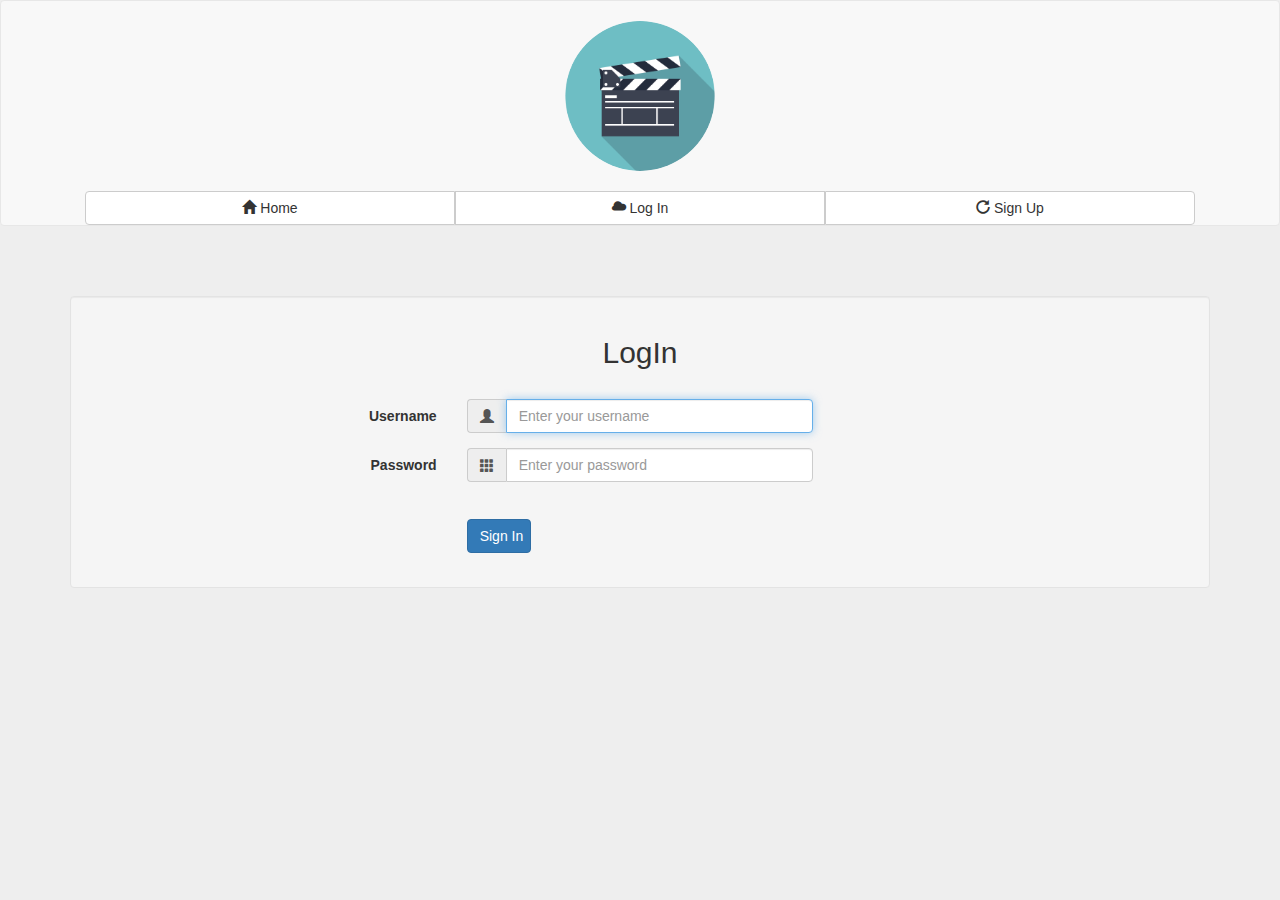
<file: SignIn.html>
<!DOCTYPE html>
<html>

<head>
  <meta charset="utf-8">
  <meta http-equiv="X-UA-Compatible" content="IE=edge">
  <meta name="viewport" content="width=device-width, initial-scale=1">
  <link rel="shortcut icon" href="image/ico/16weed.png">
  <link rel="stylesheet" href="css/bootstrap.min.css">
  <title>Sign In</title>
  <link rel="stylesheet" href="css/app.css">
  <link rel='stylesheet prefetch' href='http://netdna.bootstrapcdn.com/bootstrap/3.0.2/css/bootstrap.min.css'>
  <link rel="stylesheet" href="css/signin.css">
</head>

 <div id="app">
  <body id="page-top">

    <nav class="navbar navbar-default w3l aits wow bounceInUp agileits w3layouts">
              <div class="container">

                  <div class="navbar-header agileits w3layouts">
                      <button type="button" class="navbar-toggle agileits w3layouts collapsed" data-toggle="collapse" data-target="#navbar" aria-expanded="false">
                          <span class="sr-only agileits w3layouts">Toggle navigation</span>
                          <span class="icon-bar w3l"></span>
                          <span class="icon-bar aits"></span>
                          <span class="icon-bar w3laits"></span>
                      </button>

                  </div>
                  <br>
<center><img src="img/p1.png" class="img-circle" alt="Cinque Terre" width="150" height="150"></center>
<br>
                  <div id="navbar" class="navbar-collapse agileits w3layouts navbar-right collapse">
  <div class="navbar-header agileits w3layouts">

              </div>

              <div class="btn-group btn-group-justified">
                <a href="index.html" class="btn btn-default"><span class="glyphicon glyphicon-home"></span> Home</a>
                <a href="SignIn.html" class="btn btn-default"><span class="glyphicon glyphicon-cloud"></span> Log In</a>
                <a href="SignUp.html" class="btn btn-default"><span class="glyphicon glyphicon-repeat"></span> Sign Up</a>

              </div>
                  </div>

              </div>
          </nav>

    <div class="container">

      <div class="wrapper">
        <form id="form" class="well form-horizontal " action="" method="POST" role="form">
          <center>
            <h2 class="form-signin-heading">LogIn</h2></center><br>
          <div class="form-group">
  <label class="col-md-4 control-label" for="username">Username</label>
  <div class="col-md-4 inputGroupContainer">
  <div class="input-group">
  <span class="input-group-addon"><i class="glyphicon glyphicon-user"></i></span>
   <input type="text" class="form-control" id="username" name="username" placeholder="Enter your username" maxlength="12" autofocus>
    </div>
  </div>
</div>
          <div class="form-group">
  <label class="col-md-4 control-label"  for="password" >Password</label>
    <div class="col-md-4 inputGroupContainer">
    <div class="input-group">
  <span class="input-group-addon"><i class="glyphicon glyphicon-th"></i></span>
  <input type="password" class="form-control" id="password" name="password" placeholder="Enter your password" maxlength="12">
    </div>
  </div>
</div>
         <div class="form-group">
  <label class="col-md-4 control-label"  ></label>
    <div class="col-md-4 inputGroupContainer">

  </div>
</div>


<div class="form-group">
  <label class="col-md-4 control-label"></label>
  <div class="col-md-1">
   <button type="submit" id="signin" name="button" onclick="create()" class="btn  btn-primary btn-block ">Sign In</button>

  </div>

</div>



        </form>

        </div>
        <div id="err" style="display:none" class="alert alert-danger alert-dismissable fade in">
          <a href="#" class="close" data-dismiss="alert" aria-label="close">x</a>
          <strong>Incorrect username or password</strong><br>
          <span style="color:blue;font-weight:bold" id="summary"></span>
        </div>
        <div id="suc" style="display:none" class="alert alert-primary alert-dismissable fade in">
          <a href="#" class="close" data-dismiss="alert" aria-label="close">x</a>
          <strong>Sign In primaryful!!!</strong>
        </div>
      </div>
    </div>
  </div>
</center>




<!-- Text input-->





  <script type="text/javascript" src="js/jquery-3.2.1.min.js"></script>
  <script type="text/javascript" src="js/bootstrap.min.js"></script>
  <script type="text/javascript" src="js/cache.js"></script>
  <script type="text/javascript" src="js/jquery.validate.min.js"></script>
  <script type="text/javascript" src="js/singins.js"></script>
  <script type="text/javascript" src="js/jquery.cookie.js"></script>
  <script type="text/javascript">
    function create() {
      $.cookie('keep', 'user data');
      console.log($.cookie('keep'));
    }
  </script>
</body>

</html>
</file>
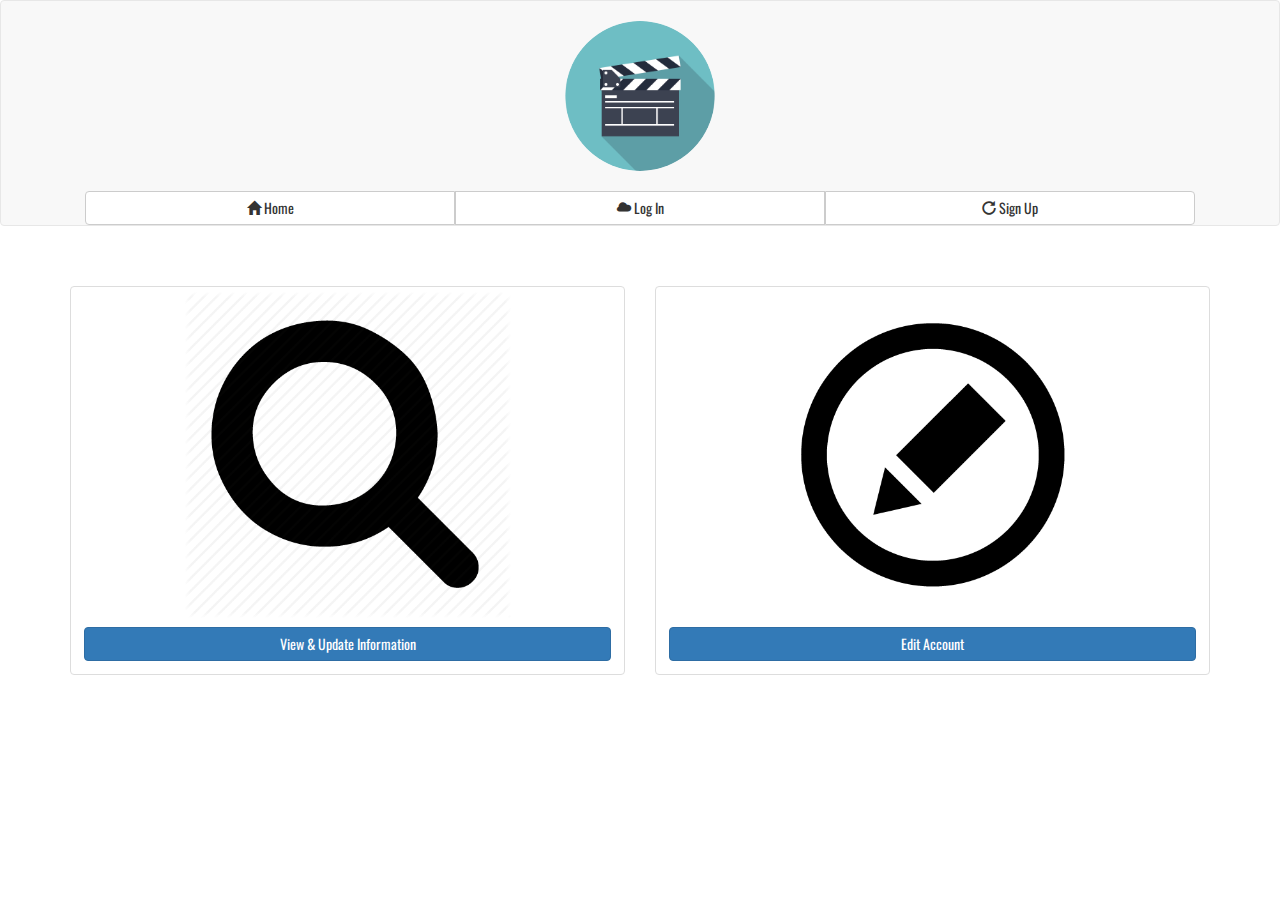
<file: User.html>
<!DOCTYPE html>
<html lang="en">

<head>
  <meta charset="utf-8">
  <meta http-equiv="X-UA-Compatible" content="IE=edge">
  <meta name="viewport" content="width=device-width, initial-scale=1">


  <title>user</title>
  <link rel="stylesheet" href="css/bootstrap.min.css">
  <link rel="stylesheet" href="css/font-awesome.min.css">
  <link rel="stylesheet" href="css/style.css">
  <link rel="stylesheet" href="css/tag.css">
</head>

</head>

<body>
  <nav class="navbar navbar-default w3l aits wow bounceInUp agileits w3layouts">
            <div class="container">

                <div class="navbar-header agileits w3layouts">
                    <button type="button" class="navbar-toggle agileits w3layouts collapsed" data-toggle="collapse" data-target="#navbar" aria-expanded="false">
                        <span class="sr-only agileits w3layouts">Toggle navigation</span>
                        <span class="icon-bar w3l"></span>
                        <span class="icon-bar aits"></span>
                        <span class="icon-bar w3laits"></span>
                    </button>

                </div>
                <br>
<center><img src="img/p1.png" class="img-circle" alt="Cinque Terre" width="150" height="150"></center>
<br>
                <div id="navbar" class="navbar-collapse agileits w3layouts navbar-right collapse">
<div class="navbar-header agileits w3layouts">

            </div>

            <div class="btn-group btn-group-justified">
              <a href="index.html" class="btn btn-default"><span class="glyphicon glyphicon-home"></span> Home</a>
              <a href="SignIn.html" class="btn btn-default"><span class="glyphicon glyphicon-cloud"></span> Log In</a>
              <a href="SignUp.html" class="btn btn-default"><span class="glyphicon glyphicon-repeat"></span> Sign Up</a>

            </div>
                </div>

            </div>
        </nav>
<br><br>
  <div class="container">

    <div class="row">

      <div class="col-md-6">
        <div class="thumbnail">
            <img src="img/view.png" alt="Nature" style="width:60%">
            <div class="caption">
              <center><a href="#" class="view btn btn-primary btn-block">View & Update Information</a></center>
            </div>
          </a>
        </div>
      </div>
      <div class="col-md-6">
        <div class="thumbnail">
            <img src="img/edit.png" alt="Fjords" style="width:60%">
            <div class="caption">
              <center><a href="#" class="edit btn btn-primary btn-block">Edit Account</a></center>
            </div>
          </a>
        </div>
      </div>
    </div>
  </div>

  <script type="text/javascript" src="js/jquery-3.2.1.min.js"></script>
  <script type="text/javascript" src="js/bootstrap.min.js"></script>
  <script type="text/javascript" src="js/cache.js"></script>
  <script type="text/javascript" src="js/main.js"></script>
  <script type="text/javascript" src="js/user.js"></script>
  <script type="text/javascript" src="js/jquery.cookie.js"></script>
  <script type="text/javascript">
  console.log($.cookie('keep'));
     function deleteCookie() {
       $.removeCookie('keep');
       console.log($.removeCookie('keep'));
     }
     $(document).ready(function() {
       $.urlParam = function(name) {
         var results = new RegExp('[\?&]' + name + '=([^&#]*)').exec(window.location.href);
         return results[1] || 0;
       }
       $(function() {
         var id = $.urlParam('id');
         var url = "http://membershipwebapi977290.azurewebsites.net/api/Members/" + id;
         console.log(url);
         $.get(url, function(inf, status) {
           console.log(inf);
           $('.account').attr('href', "edituser.html?id=" + inf.Id);
           $(".my-profile").attr('href', "my-profile.html?id=" + inf.Id);
           $('.username').html(inf.UserName);
           $(".view").attr('href', "ViewInfo.html?id=" + inf.Id);
           $(".edit").attr('href', "edituser.html?id=" + inf.Id);
           $(".dashboard").attr('href', "home.html?id=" + inf.Id);
         });
       });
     });
  </script>
</center>

</body>

</html>
</file>
<file: css/signin.css>
body {
  background: #eee !important;
}

.wrapper {
  margin-top: 50px;
  margin-bottom: 60px;
}

.form-signin {
  max-width: 600px;
  padding: 15px 40px 30px;
  margin: 0 auto;
  background-color: #fff;
  border: 1px solid rgba(0, 0, 0, 0.1);
}
.form-signin .form-signin-heading,
.form-signin .checkbox {
  margin-bottom: 30px;
}
.form-signin .checkbox {
  font-weight: normal;
}
.form-signin .form-control {
  position: relative;
  font-size: 20px;
  height: auto;
  padding: 10px;
  -webkit-box-sizing: border-box;
  -moz-box-sizing: border-box;
  box-sizing: border-box;
}
.form-signin .form-control:focus {
  z-index: 2;
}
.form-signin input[type="text"] {
  margin-bottom: 10px;
  border-bottom-left-radius: 0;
  border-bottom-right-radius: 0;
}
.form-signin input[type="password"] {
  margin-bottom: 10px;
  border-top-left-radius: 0;
  border-top-right-radius: 0;
}
</file>
<file: css/style.css>
@import url(http://fonts.googleapis.com/css?family=Lato:300,400,700,900,100italic,300italic,400italic);
@import url(https://fonts.googleapis.com/css?family=Oswald:700,400,300);

/****************************
*   FOR RESPONSIVENESS      *
****************************/

::selection {
    background: #4f5362;
    /* WebKit/Blink Browsers */
    color: #fff;
}

::-moz-selection {
    background: #4f5362;
    /* Gecko Browsers */
    color: #fff;
}

html {
    font-size: 14px;
}

@media only screen and (min-width: 480px) {
    html {
        font-size: 17px;
    }
}

@media only screen and (min-width: 768px) {
    html {
        font-size: 14px;
    }
}

@media only screen and (min-width: 1024px) {
    p {
        font-size: 1em;
        margin-bottom: 1.8em;
    }
}


/****************************
*      BODY DEFAULTS        *
****************************/

body {
    font-size: 1em;
}

a {
    color: #37a6c4;
}

a:hover {
    text-decoration: none;
    color: #5db9d1;
}


/****************************
*      Buttons        *
****************************/

.btn {
    font-family: 'Oswald', sans-serif;
}

.btn i {
    position: relative;
    top: -2px;
}

.btn.text-left {
    text-align: left;
}

.btn-brand {
    background: #37a6c4;
    color: #fff;
}

.btn-brand:hover {
    color: #fff;
    background: #2c849c;
}

.btn-dark {
    background: #272727;
    color: #fff;
}

.btn-dark:hover {
    color: #fff;
    background: #2c849c;
}

.btn-red {
    background: #4f5362;
    color: #fff;
}

.btn-red:hover {
    color: #fff;
    background: #383b46;
}

.btn-alt {
    background: #f0f0f0;
    color: #222;
}

.btn-alt:hover {
    color: #fff;
    background: #2c849c;
}


/****************************
*      Background Colors        *
****************************/

.bk-primary {
    background: #325d88;
}

.bk-success {
    background: #93c54b;
}

.bk-warning {
    background: #f47c3c;
}

.bk-danger {
    background: #d9534f;
}

.bk-info {
    background: #29abe0;
}

.bk-white, .bk-light {
    background: #fff;
}

.bk-brand {
    background: #37a6c4;
}

.bk-dark {
    background: #222;
}

.bk-blue {
    background: #0010ce;
}

.bk-alt {
    background: #f7f7f7;
}

.bk-ghost {
    background: transparent;
}

.bk-img {
    position: relative;
    width: 100%;
    background-position: center;
    background-repeat: no-repeat;
    background-size: cover;
    background-image: url(../../img/33.png);
}

.bk-fixed {
    background-attachment: fixed;
}

.hr-green {
    height: 2px;
    background: #37a6c4;
}

.hr-grey {
    height: 2px;
    background: #f0f0f0;
}

.hr-dashed {
    background-color: transparent;
    border-top: 1px dotted #edf0f5;
    color: transparent;
    height: 1px;
    margin: 20px 0;
}

.panel {
    overflow: hidden;
}


/****************************
*      Border        *
****************************/

.brdr {
    border: 1px solid #f0f0f0;
}


/****************************
*      Text size color        *
****************************/

.font-one {
    font-family: 'Oswald', sans-serif;
}

.text-bold {
    font-weight: bold;
}

.text-normal {
    font-weight: normal;
}

.text-thin {
    font-weight: 100;
}

.text-lowercase {
    text-transform: none;
}

.text-sm {
    font-size: 13px;
}

.text-lg {
    font-size: 18px;
}

.text-xl {
    font-size: 1.6em;
}

.text-2x {
    font-size: 2em;
}

.text-3x {
    font-size: 2.4em;
}

.text-4x {
    font-size: 3em;
}

.text-white, .text-light {
    color: #fff !important;
}

.link-white a {
    color: #fff;
}

.text-grey {
    color: #ccc;
}

.text-dgrey {
    color: #818181;
}

.text-brand {
    color: #37a6c4;
}

.text-yellow {
    color: #ffff00;
}

.title .line {
    display: inline-block;
    padding-bottom: 10px;
    border-bottom: 3px solid #222;
}


/****************************
*       Margins         *
****************************/

.mt {
    margin-top: 18px;
}

.mt-0x {
    margin-top: 0 !important;
}

.mt-2x {
    margin-top: 36px;
}

.mt-3x {
    margin-top: 54px;
}

.mt-4x {
    margin-top: 90px;
}

.mt-5x {
    margin-top: 144px;
}

.mb {
    margin-bottom: 18px;
}

.mb-0x {
    margin-bottom: 0 !important;
}

.mb-2x {
    margin-bottom: 36px;
}

.mb-3x {
    margin-bottom: 54px;
}

.mb-4x {
    margin-bottom: 90px;
}

.mb-5x {
    margin-bottom: 144px;
}

.pt {
    padding-top: 18px;
}

.pt-2x {
    padding-top: 36px;
}

.pt-3x {
    padding-top: 54px;
}

.pt-4x {
    padding-top: 90px;
}

.pt-5x {
    padding-top: 144px;
}

.pb {
    padding-bottom: 18px;
}

.pb-2x {
    padding-bottom: 36px;
}

.pb-3x {
    padding-bottom: 54px;
}

.pb-4x {
    padding-bottom: 90px;
}

.pb-5x {
    padding-bottom: 144px;
}


/* Content boxes */

.content-box {
    padding: 15px;
}

.block-anchor {
    display: block;
}


/****************************
*       Content Typography         *
****************************/

.content-format {
    line-height: 1.6em;
    font-weight: 400;
    letter-spacing: .01em;
    font-style: normal;
    word-wrap: break-word;
}

.content-format .h1, .content-format .h2, .content-format .h3, .content-format .h4, .content-format .h5, .content-format .h6, .content-format h1, .content-format h2, .content-format h3, .content-format h4, .content-format h5, .content-format h6 {
    font-family: 'Oswald', sans-serif;
    font-weight: 700;
    font-weight: bold;
    font-style: normal;
    color: rgba(0, 0, 0, 0.8);
    margin-top: 40px;
}

.content-format .h1 a, .content-format .h2 a, .content-format .h3 a, .content-format .h4 a, .content-format .h5 a, .content-format .h6 a, .content-format h1 a, .content-format h2 a, .content-format h3 a, .content-format h4 a, .content-format h5 a, .content-format h6 a {
    font-size: inherit;
}

.content-format .h2, .content-format h2 {
    font-size: 3em;
    line-height: 1;
    margin-bottom: 10px;
    padding-bottom: 10px;
    border-bottom: 4px solid #f0f0f0;
}

.content-format .h3, .content-format h3 {
    font-size: 2em;
    line-height: 1.2;
    margin-bottom: 4px;
    margin: 1em 0 0.5em;
}

.content-format .h4, .content-format h4 {
    font-size: 1.7em;
    line-height: 1.4;
    margin-bottom: 6px;
}

.content-format .h5, .content-format h5 {
    font-size: 1.5em;
    line-height: 1.4;
    margin-bottom: 8px;
}

.content-format .h6, .content-format h6 {
    font-size: 1.3em;
    line-height: 1.4;
    margin-bottom: 10px;
}

.content-format strong {
    font-weight: bold;
}

.content-format ul:not(.social-awesome) {
    list-style: disc outside;
    margin: 1.714285714rem 0 1.714285714rem;
    line-height: 1.714285714;
}

.content-format ul:not(.social-awesome) li {
    margin: 0 0 0 36px;
    margin: 0 1rem 0 2.571428571rem;
}

.content-format ul:not(.social-awesome).list-unstyled {
    list-style: none;
}

.content-format ul:not(.social-awesome).list-unstyled li {
    margin: 0 0 0 24px;
}

.content-format em {
    font-style: italic;
}

.content-format p {
    margin-bottom: 1.8em;
}

.content-format figure {
    margin-bottom: 42px;
}

.content-format figure .caption {
    color: #999;
    font-size: 14px;
}

.content-format img {
    border: 0;
    height: auto;
    max-width: 100%;
    vertical-align: middle;
}

.content-format .fa {
    color: #37a6c4;
    margin-right: 10px;
}

.content-format blockquote {
    border-left: 4px solid #c3c3c3;
    border-left: 4px solid rgba(51, 51, 51, 0.17);
    color: #707070;
    color: rgba(51, 51, 51, 0.7);
    font-size: 1.2em;
    font-style: italic;
    line-height: 1.6667;
    margin-bottom: 1em;
    padding-left: 0.7778em;
}

.content-format blockquote.double-quote {
    border-left: none;
    padding-left: 1em;
}

.content-format pre {
    background: #fff;
    border: 1px solid #ededed;
    color: #666;
    font-family: Consolas, Monaco, Lucida Console, monospace;
    font-size: .9em;
    line-height: 1.714285714;
    margin: 24px 0;
    margin: 1.714285714rem 0;
    overflow: auto;
}

.content-format ol {
    margin: 24px 0 24px;
    margin: 1.714285714rem 0 1.714285714rem;
    line-height: 1.714285714;
    list-style: decimal outside;
}

.content-format img.wp-smiley, .content-format img.emoji {
    display: inline !important;
    border: none !important;
    box-shadow: none !important;
    height: 1em !important;
    width: 1em !important;
    margin: 0 .07em !important;
    vertical-align: -0.1em !important;
    background: none !important;
    padding: 0 !important;
}


/*
 * Theme Struck - Harmony - Free responsive Bootstrap admin template by Themestruck.com (http://themestruck.com)
 * Code licensed under the MIT
 * For details, see #
 */

ul, li {
    margin: 0;
    padding: 0;
    list-style: none;
}


/* Social Button Modifications */

.btn {
    text-transform: none;
}

.btn-social> :first-child {
    width: 42px;
    line-height: 46px;
}

.btn-social {
    padding-left: 58px;
}


/* Circle buttons */

.btn-circle {
    width: 30px;
    height: 30px;
    padding: 6px 0;
    border-radius: 15px;
    text-align: center;
    font-size: 12px;
    line-height: 1.428571429;
}

.btn-circle.btn-lg {
    width: 50px;
    height: 50px;
    padding: 10px 16px;
    border-radius: 25px;
    font-size: 18px;
    line-height: 1.33;
}

.btn-circle.btn-xl {
    width: 70px;
    height: 70px;
    padding: 10px 16px;
    border-radius: 35px;
    font-size: 24px;
    line-height: 1.33;
}


/* Chart design */


/* Charts */

.chart-dot-list {
    display: block;
    margin-top: 60px;
    margin-left: 20px;
}

.chart-dot-list li {
    margin-bottom: 4px;
}

.chart-dot-list li:before {
    content: '';
    height: 12px;
    width: 12px;
    margin-right: 6px;
    display: inline-block;
    background: #222;
    border-radius: 50%;
}

.chart-dot-list li.a1:before {
    background: #F7464A;
}

.chart-dot-list li.a2:before {
    background: #46BFBD;
}

.chart-dot-list li.a3:before {
    background: #FDB45C;
}

.chart-doughnut {
    padding: 41px 0;
}


/* component */

.page-title {
    padding-bottom: 15px;
    margin-bottom: 20px;
    border-bottom: 1px solid #f0f0f0;
}

.brand {
    background: #3e454c;
    position: relative;
    z-index: 3;
    position: fixed;
    width: 100%;
    top: 0;
}

.brand .logo {
    box-sizing: border-box;
    padding: 20px;
    float: left;
    display: block;
    width: 200px;
}

@media only screen and (min-width: 992px) {
    .brand .logo {
        width: 250px;
    }
}

.brand .logo img {
    height: 20px;
}

.brand .menu-btn {
    float: right;
    background: #232d3b;
    text-align: center;
    cursor: pointer;
    color: #fff;
    padding: 20px 20px;
}

@media only screen and (min-width: 992px) {
    .brand .menu-btn {
        display: none;
    }
}

.brand .ts-profile-nav {
    float: right;
    display: none;
}

.brand .ts-profile-nav li {
    float: left;
    position: relative;
}

.brand .ts-profile-nav li a {
    display: block;
    padding: 20px;
    color: #fff;
}

.brand .ts-profile-nav li ul {
    visibility: hidden;
    opacity: 0;
    right: 0;
    position: absolute;
}

.brand .ts-profile-nav li ul li {
    float: none;
    width: 180px;
}

.brand .ts-profile-nav li ul li a {
    padding: 10px 20px;
    background: #222;
}

.brand .ts-profile-nav .ts-account .fa-angle-down {
    float: right;
}

.brand .ts-profile-nav .ts-account>a {
    width: 180px;
    background: #2c3136;
}

.brand .ts-profile-nav .ts-account .ts-avatar {
    border-radius: 50%;
    height: 28px;
    margin: -10px 0;
    margin-right: 10px;
}

.brand .ts-profile-nav .ts-account:hover ul {
    visibility: visible;
    opacity: 1;
}

@media only screen and (min-width: 992px) {
    .brand .ts-profile-nav {
        display: block;
    }
}

.ts-sidebar::-webkit-scrollbar-track {
    background-color: transparent;
}

.ts-sidebar::-webkit-scrollbar {
    width: 5px;
    background-color: transparent;
}

.ts-sidebar::-webkit-scrollbar-thumb {
    background-color: #b4b4b4;
}

.ts-sidebar {
    background: #2c3136;
    max-height: 0;
    transition: max-height 0.3s;
    overflow: hidden;
    position: fixed;
    z-index: 2;
    width: 100%;
    bottom: 0;
    top: 60px;
    overflow-y: auto;
}

.ts-sidebar .hidden-side {
    display: none;
}

.ts-sidebar .ts-sidebar-search {
    width: 100%;
    background: #25292a;
    border: none;
    padding: 10px 15px;
    color: #fff;
}

@media only screen and (min-width: 992px) {
    .ts-sidebar .ts-profile-nav {
        display: none;
    }
}

@media only screen and (min-width: 992px) {
    .ts-sidebar {
        max-height: 100%;
        bottom: 0;
    }
}

.ts-sidebar-menu .ts-label {
    color: #585c64;
    font-weight: bold;
    padding: 8px 15px;
    text-transform: uppercase;
    font-size: 10px;
    letter-spacing: 3px;
    margin-top: 10px;
}

.ts-sidebar-menu a {
    display: block;
    text-decoration: none;
    padding: 12px 15px;
    color: #fff;
}

.ts-sidebar-menu li {
    position: relative;
}

.ts-sidebar-menu li i {
    color: #585c64;
    margin-right: 10px;
}

.ts-sidebar-menu li ul {
    display: block;
    background: rgba(255, 0, 0, 0.12);
    background: rgba(0, 0, 0, 0.32);
    max-height: 0;
    overflow: hidden;
    transition: all 0.3s ease;
}

.menu-open, .ts-sidebar-menu .open>ul {
    max-height: 2000px;
}

.ts-sidebar-menu .open>a {
    background: rgba(51, 56, 62, 0.35);
}

.ts-sidebar-menu>.open>a {
    background: #33383e;
    border-left: 3px solid #37a6c4;
}

.ts-sidebar-menu .open>.more i {
    transform: rotate(180deg);
}

.more i {
    color: #fff;
    padding: 15px;
    transition: transform 0.3s;
}

.more {
    float: right;
    min-width: 10%;
    cursor: pointer;
}

.ts-main-content .content-wrapper {
    padding-top: 15px;
    margin-top: 10px;
}

@media only screen and (min-width: 992px) {
    .ts-main-content .ts-sidebar {
        width: 250px;
        float: left;
    }
    .ts-main-content .content-wrapper {
        margin-left: 250px;
    }
}


/* Login page */

.login-page {
    position: absolute;
    height: 100%;
    width: 100%;
}
</file>
<file: css/tag.css>
a {
    text-decoration: none;
}
</file>
<file: css/app.css>
@import url(https://fonts.googleapis.com/css?family=Raleway:300,400,600);/*!
 * Bootstrap v3.3.7 (http://getbootstrap.com)
 * Copyright 2011-2016 Twitter, Inc.
 * Licensed under MIT (https://github.com/twbs/bootstrap/blob/master/LICENSE)
 */

/*! normalize.css v3.0.3 | MIT License | github.com/necolas/normalize.css */html{font-family:sans-serif;-ms-text-size-adjust:100%;-webkit-text-size-adjust:100%}body{margin:0}article,aside,details,figcaption,figure,footer,header,hgroup,main,menu,nav,section,summary{display:block}audio,canvas,progress,video{display:inline-block;vertical-align:baseline}audio:not([controls]){display:none;height:0}[hidden],template{display:none}a{background-color:transparent}a:active,a:hover{outline:0}abbr[title]{border-bottom:1px dotted}b,strong{font-weight:700}dfn{font-style:italic}h1{font-size:2em;margin:.67em 0}mark{background:#ff0;color:#000}small{font-size:80%}sub,sup{font-size:75%;line-height:0;position:relative;vertical-align:baseline}sup{top:-.5em}sub{bottom:-.25em}img{border:0}svg:not(:root){overflow:hidden}figure{margin:1em 40px}hr{box-sizing:content-box;height:0}pre{overflow:auto}code,kbd,pre,samp{font-family:monospace,monospace;font-size:1em}button,input,optgroup,select,textarea{color:inherit;font:inherit;margin:0}button{overflow:visible}button,select{text-transform:none}button,html input[type=button],input[type=reset],input[type=submit]{-webkit-appearance:button;cursor:pointer}button[disabled],html input[disabled]{cursor:default}button::-moz-focus-inner,input::-moz-focus-inner{border:0;padding:0}input{line-height:normal}input[type=checkbox],input[type=radio]{box-sizing:border-box;padding:0}input[type=number]::-webkit-inner-spin-button,input[type=number]::-webkit-outer-spin-button{height:auto}input[type=search]{-webkit-appearance:textfield;box-sizing:content-box}input[type=search]::-webkit-search-cancel-button,input[type=search]::-webkit-search-decoration{-webkit-appearance:none}fieldset{border:1px solid silver;margin:0 2px;padding:.35em .625em .75em}legend{border:0;padding:0}textarea{overflow:auto}optgroup{font-weight:700}table{border-collapse:collapse;border-spacing:0}td,th{padding:0}

/*! Source: https://github.com/h5bp/html5-boilerplate/blob/master/src/css/main.css */@media print{*,:after,:before{background:transparent!important;color:#000!important;box-shadow:none!important;text-shadow:none!important}a,a:visited{text-decoration:underline}a[href]:after{content:" (" attr(href) ")"}abbr[title]:after{content:" (" attr(title) ")"}a[href^="#"]:after,a[href^="javascript:"]:after{content:""}blockquote,pre{border:1px solid #999;page-break-inside:avoid}thead{display:table-header-group}img,tr{page-break-inside:avoid}img{max-width:100%!important}h2,h3,p{orphans:3;widows:3}h2,h3{page-break-after:avoid}.navbar{display:none}.btn>.caret,.dropup>.btn>.caret{border-top-color:#000!important}.label{border:1px solid #000}.table{border-collapse:collapse!important}.table td,.table th{background-color:#fff!important}.table-bordered td,.table-bordered th{border:1px solid #ddd!important}}@font-face{font-family:Glyphicons Halflings;src:url(.//fonts/glyphicons-halflings-regular.eot?f4769f9bdb7466be65088239c12046d1);src:url(.//fonts/glyphicons-halflings-regular.eot?f4769f9bdb7466be65088239c12046d1) format("embedded-opentype"),url(.//fonts/glyphicons-halflings-regular.woff2?448c34a56d699c29117adc64c43affeb) format("woff2"),url(.//fonts/glyphicons-halflings-regular.woff?fa2772327f55d8198301fdb8bcfc8158) format("woff"),url(.//fonts/glyphicons-halflings-regular.ttf?e18bbf611f2a2e43afc071aa2f4e1512) format("truetype"),url(.//fonts/glyphicons-halflings-regular.svg?89889688147bd7575d6327160d64e760) format("svg")}.glyphicon{position:relative;top:1px;display:inline-block;font-family:Glyphicons Halflings;font-style:normal;font-weight:400;line-height:1;-webkit-font-smoothing:antialiased;-moz-osx-font-smoothing:grayscale}.glyphicon-asterisk:before{content:"*"}.glyphicon-plus:before{content:"+"}.glyphicon-eur:before,.glyphicon-euro:before{content:"\20AC"}.glyphicon-minus:before{content:"\2212"}.glyphicon-cloud:before{content:"\2601"}.glyphicon-envelope:before{content:"\2709"}.glyphicon-pencil:before{content:"\270F"}.glyphicon-glass:before{content:"\E001"}.glyphicon-music:before{content:"\E002"}.glyphicon-search:before{content:"\E003"}.glyphicon-heart:before{content:"\E005"}.glyphicon-star:before{content:"\E006"}.glyphicon-star-empty:before{content:"\E007"}.glyphicon-user:before{content:"\E008"}.glyphicon-film:before{content:"\E009"}.glyphicon-th-large:before{content:"\E010"}.glyphicon-th:before{content:"\E011"}.glyphicon-th-list:before{content:"\E012"}.glyphicon-ok:before{content:"\E013"}.glyphicon-remove:before{content:"\E014"}.glyphicon-zoom-in:before{content:"\E015"}.glyphicon-zoom-out:before{content:"\E016"}.glyphicon-off:before{content:"\E017"}.glyphicon-signal:before{content:"\E018"}.glyphicon-cog:before{content:"\E019"}.glyphicon-trash:before{content:"\E020"}.glyphicon-home:before{content:"\E021"}.glyphicon-file:before{content:"\E022"}.glyphicon-time:before{content:"\E023"}.glyphicon-road:before{content:"\E024"}.glyphicon-download-alt:before{content:"\E025"}.glyphicon-download:before{content:"\E026"}.glyphicon-upload:before{content:"\E027"}.glyphicon-inbox:before{content:"\E028"}.glyphicon-play-circle:before{content:"\E029"}.glyphicon-repeat:before{content:"\E030"}.glyphicon-refresh:before{content:"\E031"}.glyphicon-list-alt:before{content:"\E032"}.glyphicon-lock:before{content:"\E033"}.glyphicon-flag:before{content:"\E034"}.glyphicon-headphones:before{content:"\E035"}.glyphicon-volume-off:before{content:"\E036"}.glyphicon-volume-down:before{content:"\E037"}.glyphicon-volume-up:before{content:"\E038"}.glyphicon-qrcode:before{content:"\E039"}.glyphicon-barcode:before{content:"\E040"}.glyphicon-tag:before{content:"\E041"}.glyphicon-tags:before{content:"\E042"}.glyphicon-book:before{content:"\E043"}.glyphicon-bookmark:before{content:"\E044"}.glyphicon-print:before{content:"\E045"}.glyphicon-camera:before{content:"\E046"}.glyphicon-font:before{content:"\E047"}.glyphicon-bold:before{content:"\E048"}.glyphicon-italic:before{content:"\E049"}.glyphicon-text-height:before{content:"\E050"}.glyphicon-text-width:before{content:"\E051"}.glyphicon-align-left:before{content:"\E052"}.glyphicon-align-center:before{content:"\E053"}.glyphicon-align-right:before{content:"\E054"}.glyphicon-align-justify:before{content:"\E055"}.glyphicon-list:before{content:"\E056"}.glyphicon-indent-left:before{content:"\E057"}.glyphicon-indent-right:before{content:"\E058"}.glyphicon-facetime-video:before{content:"\E059"}.glyphicon-picture:before{content:"\E060"}.glyphicon-map-marker:before{content:"\E062"}.glyphicon-adjust:before{content:"\E063"}.glyphicon-tint:before{content:"\E064"}.glyphicon-edit:before{content:"\E065"}.glyphicon-share:before{content:"\E066"}.glyphicon-check:before{content:"\E067"}.glyphicon-move:before{content:"\E068"}.glyphicon-step-backward:before{content:"\E069"}.glyphicon-fast-backward:before{content:"\E070"}.glyphicon-backward:before{content:"\E071"}.glyphicon-play:before{content:"\E072"}.glyphicon-pause:before{content:"\E073"}.glyphicon-stop:before{content:"\E074"}.glyphicon-forward:before{content:"\E075"}.glyphicon-fast-forward:before{content:"\E076"}.glyphicon-step-forward:before{content:"\E077"}.glyphicon-eject:before{content:"\E078"}.glyphicon-chevron-left:before{content:"\E079"}.glyphicon-chevron-right:before{content:"\E080"}.glyphicon-plus-sign:before{content:"\E081"}.glyphicon-minus-sign:before{content:"\E082"}.glyphicon-remove-sign:before{content:"\E083"}.glyphicon-ok-sign:before{content:"\E084"}.glyphicon-question-sign:before{content:"\E085"}.glyphicon-info-sign:before{content:"\E086"}.glyphicon-screenshot:before{content:"\E087"}.glyphicon-remove-circle:before{content:"\E088"}.glyphicon-ok-circle:before{content:"\E089"}.glyphicon-ban-circle:before{content:"\E090"}.glyphicon-arrow-left:before{content:"\E091"}.glyphicon-arrow-right:before{content:"\E092"}.glyphicon-arrow-up:before{content:"\E093"}.glyphicon-arrow-down:before{content:"\E094"}.glyphicon-share-alt:before{content:"\E095"}.glyphicon-resize-full:before{content:"\E096"}.glyphicon-resize-small:before{content:"\E097"}.glyphicon-exclamation-sign:before{content:"\E101"}.glyphicon-gift:before{content:"\E102"}.glyphicon-leaf:before{content:"\E103"}.glyphicon-fire:before{content:"\E104"}.glyphicon-eye-open:before{content:"\E105"}.glyphicon-eye-close:before{content:"\E106"}.glyphicon-warning-sign:before{content:"\E107"}.glyphicon-plane:before{content:"\E108"}.glyphicon-calendar:before{content:"\E109"}.glyphicon-random:before{content:"\E110"}.glyphicon-comment:before{content:"\E111"}.glyphicon-magnet:before{content:"\E112"}.glyphicon-chevron-up:before{content:"\E113"}.glyphicon-chevron-down:before{content:"\E114"}.glyphicon-retweet:before{content:"\E115"}.glyphicon-shopping-cart:before{content:"\E116"}.glyphicon-folder-close:before{content:"\E117"}.glyphicon-folder-open:before{content:"\E118"}.glyphicon-resize-vertical:before{content:"\E119"}.glyphicon-resize-horizontal:before{content:"\E120"}.glyphicon-hdd:before{content:"\E121"}.glyphicon-bullhorn:before{content:"\E122"}.glyphicon-bell:before{content:"\E123"}.glyphicon-certificate:before{content:"\E124"}.glyphicon-thumbs-up:before{content:"\E125"}.glyphicon-thumbs-down:before{content:"\E126"}.glyphicon-hand-right:before{content:"\E127"}.glyphicon-hand-left:before{content:"\E128"}.glyphicon-hand-up:before{content:"\E129"}.glyphicon-hand-down:before{content:"\E130"}.glyphicon-circle-arrow-right:before{content:"\E131"}.glyphicon-circle-arrow-left:before{content:"\E132"}.glyphicon-circle-arrow-up:before{content:"\E133"}.glyphicon-circle-arrow-down:before{content:"\E134"}.glyphicon-globe:before{content:"\E135"}.glyphicon-wrench:before{content:"\E136"}.glyphicon-tasks:before{content:"\E137"}.glyphicon-filter:before{content:"\E138"}.glyphicon-briefcase:before{content:"\E139"}.glyphicon-fullscreen:before{content:"\E140"}.glyphicon-dashboard:before{content:"\E141"}.glyphicon-paperclip:before{content:"\E142"}.glyphicon-heart-empty:before{content:"\E143"}.glyphicon-link:before{content:"\E144"}.glyphicon-phone:before{content:"\E145"}.glyphicon-pushpin:before{content:"\E146"}.glyphicon-usd:before{content:"\E148"}.glyphicon-gbp:before{content:"\E149"}.glyphicon-sort:before{content:"\E150"}.glyphicon-sort-by-alphabet:before{content:"\E151"}.glyphicon-sort-by-alphabet-alt:before{content:"\E152"}.glyphicon-sort-by-order:before{content:"\E153"}.glyphicon-sort-by-order-alt:before{content:"\E154"}.glyphicon-sort-by-attributes:before{content:"\E155"}.glyphicon-sort-by-attributes-alt:before{content:"\E156"}.glyphicon-unchecked:before{content:"\E157"}.glyphicon-expand:before{content:"\E158"}.glyphicon-collapse-down:before{content:"\E159"}.glyphicon-collapse-up:before{content:"\E160"}.glyphicon-log-in:before{content:"\E161"}.glyphicon-flash:before{content:"\E162"}.glyphicon-log-out:before{content:"\E163"}.glyphicon-new-window:before{content:"\E164"}.glyphicon-record:before{content:"\E165"}.glyphicon-save:before{content:"\E166"}.glyphicon-open:before{content:"\E167"}.glyphicon-saved:before{content:"\E168"}.glyphicon-import:before{content:"\E169"}.glyphicon-export:before{content:"\E170"}.glyphicon-send:before{content:"\E171"}.glyphicon-floppy-disk:before{content:"\E172"}.glyphicon-floppy-saved:before{content:"\E173"}.glyphicon-floppy-remove:before{content:"\E174"}.glyphicon-floppy-save:before{content:"\E175"}.glyphicon-floppy-open:before{content:"\E176"}.glyphicon-credit-card:before{content:"\E177"}.glyphicon-transfer:before{content:"\E178"}.glyphicon-cutlery:before{content:"\E179"}.glyphicon-header:before{content:"\E180"}.glyphicon-compressed:before{content:"\E181"}.glyphicon-earphone:before{content:"\E182"}.glyphicon-phone-alt:before{content:"\E183"}.glyphicon-tower:before{content:"\E184"}.glyphicon-stats:before{content:"\E185"}.glyphicon-sd-video:before{content:"\E186"}.glyphicon-hd-video:before{content:"\E187"}.glyphicon-subtitles:before{content:"\E188"}.glyphicon-sound-stereo:before{content:"\E189"}.glyphicon-sound-dolby:before{content:"\E190"}.glyphicon-sound-5-1:before{content:"\E191"}.glyphicon-sound-6-1:before{content:"\E192"}.glyphicon-sound-7-1:before{content:"\E193"}.glyphicon-copyright-mark:before{content:"\E194"}.glyphicon-registration-mark:before{content:"\E195"}.glyphicon-cloud-download:before{content:"\E197"}.glyphicon-cloud-upload:before{content:"\E198"}.glyphicon-tree-conifer:before{content:"\E199"}.glyphicon-tree-deciduous:before{content:"\E200"}.glyphicon-cd:before{content:"\E201"}.glyphicon-save-file:before{content:"\E202"}.glyphicon-open-file:before{content:"\E203"}.glyphicon-level-up:before{content:"\E204"}.glyphicon-copy:before{content:"\E205"}.glyphicon-paste:before{content:"\E206"}.glyphicon-alert:before{content:"\E209"}.glyphicon-equalizer:before{content:"\E210"}.glyphicon-king:before{content:"\E211"}.glyphicon-queen:before{content:"\E212"}.glyphicon-pawn:before{content:"\E213"}.glyphicon-bishop:before{content:"\E214"}.glyphicon-knight:before{content:"\E215"}.glyphicon-baby-formula:before{content:"\E216"}.glyphicon-tent:before{content:"\26FA"}.glyphicon-blackboard:before{content:"\E218"}.glyphicon-bed:before{content:"\E219"}.glyphicon-apple:before{content:"\F8FF"}.glyphicon-erase:before{content:"\E221"}.glyphicon-hourglass:before{content:"\231B"}.glyphicon-lamp:before{content:"\E223"}.glyphicon-duplicate:before{content:"\E224"}.glyphicon-piggy-bank:before{content:"\E225"}.glyphicon-scissors:before{content:"\E226"}.glyphicon-bitcoin:before,.glyphicon-btc:before,.glyphicon-xbt:before{content:"\E227"}.glyphicon-jpy:before,.glyphicon-yen:before{content:"\A5"}.glyphicon-rub:before,.glyphicon-ruble:before{content:"\20BD"}.glyphicon-scale:before{content:"\E230"}.glyphicon-ice-lolly:before{content:"\E231"}.glyphicon-ice-lolly-tasted:before{content:"\E232"}.glyphicon-education:before{content:"\E233"}.glyphicon-option-horizontal:before{content:"\E234"}.glyphicon-option-vertical:before{content:"\E235"}.glyphicon-menu-hamburger:before{content:"\E236"}.glyphicon-modal-window:before{content:"\E237"}.glyphicon-oil:before{content:"\E238"}.glyphicon-grain:before{content:"\E239"}.glyphicon-sunglasses:before{content:"\E240"}.glyphicon-text-size:before{content:"\E241"}.glyphicon-text-color:before{content:"\E242"}.glyphicon-text-background:before{content:"\E243"}.glyphicon-object-align-top:before{content:"\E244"}.glyphicon-object-align-bottom:before{content:"\E245"}.glyphicon-object-align-horizontal:before{content:"\E246"}.glyphicon-object-align-left:before{content:"\E247"}.glyphicon-object-align-vertical:before{content:"\E248"}.glyphicon-object-align-right:before{content:"\E249"}.glyphicon-triangle-right:before{content:"\E250"}.glyphicon-triangle-left:before{content:"\E251"}.glyphicon-triangle-bottom:before{content:"\E252"}.glyphicon-triangle-top:before{content:"\E253"}.glyphicon-console:before{content:"\E254"}.glyphicon-superscript:before{content:"\E255"}.glyphicon-subscript:before{content:"\E256"}.glyphicon-menu-left:before{content:"\E257"}.glyphicon-menu-right:before{content:"\E258"}.glyphicon-menu-down:before{content:"\E259"}.glyphicon-menu-up:before{content:"\E260"}*,:after,:before{box-sizing:border-box}html{font-size:10px;-webkit-tap-highlight-color:transparent}body{font-family:Raleway,sans-serif;font-size:14px;line-height:1.6;color:#636b6f;background-color:#f5f8fa}button,input,select,textarea{font-family:inherit;font-size:inherit;line-height:inherit}a{color:#3097d1;text-decoration:none}a:focus,a:hover{color:#216a94;text-decoration:underline}a:focus{outline:5px auto -webkit-focus-ring-color;outline-offset:-2px}figure{margin:0}img{vertical-align:middle}.img-responsive{display:block;max-width:100%;height:auto}.img-rounded{border-radius:6px}.img-thumbnail{padding:4px;line-height:1.6;background-color:#f5f8fa;border:1px solid #ddd;border-radius:4px;-webkit-transition:all .2s ease-in-out;transition:all .2s ease-in-out;display:inline-block;max-width:100%;height:auto}.img-circle{border-radius:50%}hr{margin-top:22px;margin-bottom:22px;border:0;border-top:1px solid #eee}.sr-only{position:absolute;width:1px;height:1px;margin:-1px;padding:0;overflow:hidden;clip:rect(0,0,0,0);border:0}.sr-only-focusable:active,.sr-only-focusable:focus{position:static;width:auto;height:auto;margin:0;overflow:visible;clip:auto}[role=button]{cursor:pointer}.h1,.h2,.h3,.h4,.h5,.h6,h1,h2,h3,h4,h5,h6{font-family:inherit;font-weight:500;line-height:1.1;color:inherit}.h1 .small,.h1 small,.h2 .small,.h2 small,.h3 .small,.h3 small,.h4 .small,.h4 small,.h5 .small,.h5 small,.h6 .small,.h6 small,h1 .small,h1 small,h2 .small,h2 small,h3 .small,h3 small,h4 .small,h4 small,h5 .small,h5 small,h6 .small,h6 small{font-weight:400;line-height:1;color:#777}.h1,.h2,.h3,h1,h2,h3{margin-top:22px;margin-bottom:11px}.h1 .small,.h1 small,.h2 .small,.h2 small,.h3 .small,.h3 small,h1 .small,h1 small,h2 .small,h2 small,h3 .small,h3 small{font-size:65%}.h4,.h5,.h6,h4,h5,h6{margin-top:11px;margin-bottom:11px}.h4 .small,.h4 small,.h5 .small,.h5 small,.h6 .small,.h6 small,h4 .small,h4 small,h5 .small,h5 small,h6 .small,h6 small{font-size:75%}.h1,h1{font-size:36px}.h2,h2{font-size:30px}.h3,h3{font-size:24px}.h4,h4{font-size:18px}.h5,h5{font-size:14px}.h6,h6{font-size:12px}p{margin:0 0 11px}.lead{margin-bottom:22px;font-size:16px;font-weight:300;line-height:1.4}@media (min-width:768px){.lead{font-size:21px}}.small,small{font-size:85%}.mark,mark{background-color:#fcf8e3;padding:.2em}.text-left{text-align:left}.text-right{text-align:right}.text-center{text-align:center}.text-justify{text-align:justify}.text-nowrap{white-space:nowrap}.text-lowercase{text-transform:lowercase}.initialism,.text-uppercase{text-transform:uppercase}.text-capitalize{text-transform:capitalize}.text-muted{color:#777}.text-primary{color:#3097d1}a.text-primary:focus,a.text-primary:hover{color:#2579a9}.text-success{color:#3c763d}a.text-success:focus,a.text-success:hover{color:#2b542c}.text-info{color:#31708f}a.text-info:focus,a.text-info:hover{color:#245269}.text-warning{color:#8a6d3b}a.text-warning:focus,a.text-warning:hover{color:#66512c}.text-danger{color:#a94442}a.text-danger:focus,a.text-danger:hover{color:#843534}.bg-primary{color:#fff;background-color:#3097d1}a.bg-primary:focus,a.bg-primary:hover{background-color:#2579a9}.bg-success{background-color:#dff0d8}a.bg-success:focus,a.bg-success:hover{background-color:#c1e2b3}.bg-info{background-color:#d9edf7}a.bg-info:focus,a.bg-info:hover{background-color:#afd9ee}.bg-warning{background-color:#fcf8e3}a.bg-warning:focus,a.bg-warning:hover{background-color:#f7ecb5}.bg-danger{background-color:#f2dede}a.bg-danger:focus,a.bg-danger:hover{background-color:#e4b9b9}.page-header{padding-bottom:10px;margin:44px 0 22px;border-bottom:1px solid #eee}ol,ul{margin-top:0;margin-bottom:11px}ol ol,ol ul,ul ol,ul ul{margin-bottom:0}.list-inline,.list-unstyled{padding-left:0;list-style:none}.list-inline{margin-left:-5px}.list-inline>li{display:inline-block;padding-left:5px;padding-right:5px}dl{margin-top:0;margin-bottom:22px}dd,dt{line-height:1.6}dt{font-weight:700}dd{margin-left:0}.dl-horizontal dd:after,.dl-horizontal dd:before{content:" ";display:table}.dl-horizontal dd:after{clear:both}@media (min-width:768px){.dl-horizontal dt{float:left;width:160px;clear:left;text-align:right;overflow:hidden;text-overflow:ellipsis;white-space:nowrap}.dl-horizontal dd{margin-left:180px}}abbr[data-original-title],abbr[title]{cursor:help;border-bottom:1px dotted #777}.initialism{font-size:90%}blockquote{padding:11px 22px;margin:0 0 22px;font-size:17.5px;border-left:5px solid #eee}blockquote ol:last-child,blockquote p:last-child,blockquote ul:last-child{margin-bottom:0}blockquote .small,blockquote footer,blockquote small{display:block;font-size:80%;line-height:1.6;color:#777}blockquote .small:before,blockquote footer:before,blockquote small:before{content:"\2014   \A0"}.blockquote-reverse,blockquote.pull-right{padding-right:15px;padding-left:0;border-right:5px solid #eee;border-left:0;text-align:right}.blockquote-reverse .small:before,.blockquote-reverse footer:before,.blockquote-reverse small:before,blockquote.pull-right .small:before,blockquote.pull-right footer:before,blockquote.pull-right small:before{content:""}.blockquote-reverse .small:after,.blockquote-reverse footer:after,.blockquote-reverse small:after,blockquote.pull-right .small:after,blockquote.pull-right footer:after,blockquote.pull-right small:after{content:"\A0   \2014"}address{margin-bottom:22px;font-style:normal;line-height:1.6}code,kbd,pre,samp{font-family:Menlo,Monaco,Consolas,Courier New,monospace}code{color:#c7254e;background-color:#f9f2f4;border-radius:4px}code,kbd{padding:2px 4px;font-size:90%}kbd{color:#fff;background-color:#333;border-radius:3px;box-shadow:inset 0 -1px 0 rgba(0,0,0,.25)}kbd kbd{padding:0;font-size:100%;font-weight:700;box-shadow:none}pre{display:block;padding:10.5px;margin:0 0 11px;font-size:13px;line-height:1.6;word-break:break-all;word-wrap:break-word;color:#333;background-color:#f5f5f5;border:1px solid #ccc;border-radius:4px}pre code{padding:0;font-size:inherit;color:inherit;white-space:pre-wrap;background-color:transparent;border-radius:0}.pre-scrollable{max-height:340px;overflow-y:scroll}.container{margin-right:auto;margin-left:auto;padding-left:15px;padding-right:15px}.container:after,.container:before{content:" ";display:table}.container:after{clear:both}@media (min-width:768px){.container{width:750px}}@media (min-width:992px){.container{width:970px}}@media (min-width:1200px){.container{width:1170px}}.container-fluid{margin-right:auto;margin-left:auto;padding-left:15px;padding-right:15px}.container-fluid:after,.container-fluid:before{content:" ";display:table}.container-fluid:after{clear:both}.row{margin-left:-15px;margin-right:-15px}.row:after,.row:before{content:" ";display:table}.row:after{clear:both}.col-lg-1,.col-lg-2,.col-lg-3,.col-lg-4,.col-lg-5,.col-lg-6,.col-lg-7,.col-lg-8,.col-lg-9,.col-lg-10,.col-lg-11,.col-lg-12,.col-md-1,.col-md-2,.col-md-3,.col-md-4,.col-md-5,.col-md-6,.col-md-7,.col-md-8,.col-md-9,.col-md-10,.col-md-11,.col-md-12,.col-sm-1,.col-sm-2,.col-sm-3,.col-sm-4,.col-sm-5,.col-sm-6,.col-sm-7,.col-sm-8,.col-sm-9,.col-sm-10,.col-sm-11,.col-sm-12,.col-xs-1,.col-xs-2,.col-xs-3,.col-xs-4,.col-xs-5,.col-xs-6,.col-xs-7,.col-xs-8,.col-xs-9,.col-xs-10,.col-xs-11,.col-xs-12{position:relative;min-height:1px;padding-left:15px;padding-right:15px}.col-xs-1,.col-xs-2,.col-xs-3,.col-xs-4,.col-xs-5,.col-xs-6,.col-xs-7,.col-xs-8,.col-xs-9,.col-xs-10,.col-xs-11,.col-xs-12{float:left}.col-xs-1{width:8.33333%}.col-xs-2{width:16.66667%}.col-xs-3{width:25%}.col-xs-4{width:33.33333%}.col-xs-5{width:41.66667%}.col-xs-6{width:50%}.col-xs-7{width:58.33333%}.col-xs-8{width:66.66667%}.col-xs-9{width:75%}.col-xs-10{width:83.33333%}.col-xs-11{width:91.66667%}.col-xs-12{width:100%}.col-xs-pull-0{right:auto}.col-xs-pull-1{right:8.33333%}.col-xs-pull-2{right:16.66667%}.col-xs-pull-3{right:25%}.col-xs-pull-4{right:33.33333%}.col-xs-pull-5{right:41.66667%}.col-xs-pull-6{right:50%}.col-xs-pull-7{right:58.33333%}.col-xs-pull-8{right:66.66667%}.col-xs-pull-9{right:75%}.col-xs-pull-10{right:83.33333%}.col-xs-pull-11{right:91.66667%}.col-xs-pull-12{right:100%}.col-xs-push-0{left:auto}.col-xs-push-1{left:8.33333%}.col-xs-push-2{left:16.66667%}.col-xs-push-3{left:25%}.col-xs-push-4{left:33.33333%}.col-xs-push-5{left:41.66667%}.col-xs-push-6{left:50%}.col-xs-push-7{left:58.33333%}.col-xs-push-8{left:66.66667%}.col-xs-push-9{left:75%}.col-xs-push-10{left:83.33333%}.col-xs-push-11{left:91.66667%}.col-xs-push-12{left:100%}.col-xs-offset-0{margin-left:0}.col-xs-offset-1{margin-left:8.33333%}.col-xs-offset-2{margin-left:16.66667%}.col-xs-offset-3{margin-left:25%}.col-xs-offset-4{margin-left:33.33333%}.col-xs-offset-5{margin-left:41.66667%}.col-xs-offset-6{margin-left:50%}.col-xs-offset-7{margin-left:58.33333%}.col-xs-offset-8{margin-left:66.66667%}.col-xs-offset-9{margin-left:75%}.col-xs-offset-10{margin-left:83.33333%}.col-xs-offset-11{margin-left:91.66667%}.col-xs-offset-12{margin-left:100%}@media (min-width:768px){.col-sm-1,.col-sm-2,.col-sm-3,.col-sm-4,.col-sm-5,.col-sm-6,.col-sm-7,.col-sm-8,.col-sm-9,.col-sm-10,.col-sm-11,.col-sm-12{float:left}.col-sm-1{width:8.33333%}.col-sm-2{width:16.66667%}.col-sm-3{width:25%}.col-sm-4{width:33.33333%}.col-sm-5{width:41.66667%}.col-sm-6{width:50%}.col-sm-7{width:58.33333%}.col-sm-8{width:66.66667%}.col-sm-9{width:75%}.col-sm-10{width:83.33333%}.col-sm-11{width:91.66667%}.col-sm-12{width:100%}.col-sm-pull-0{right:auto}.col-sm-pull-1{right:8.33333%}.col-sm-pull-2{right:16.66667%}.col-sm-pull-3{right:25%}.col-sm-pull-4{right:33.33333%}.col-sm-pull-5{right:41.66667%}.col-sm-pull-6{right:50%}.col-sm-pull-7{right:58.33333%}.col-sm-pull-8{right:66.66667%}.col-sm-pull-9{right:75%}.col-sm-pull-10{right:83.33333%}.col-sm-pull-11{right:91.66667%}.col-sm-pull-12{right:100%}.col-sm-push-0{left:auto}.col-sm-push-1{left:8.33333%}.col-sm-push-2{left:16.66667%}.col-sm-push-3{left:25%}.col-sm-push-4{left:33.33333%}.col-sm-push-5{left:41.66667%}.col-sm-push-6{left:50%}.col-sm-push-7{left:58.33333%}.col-sm-push-8{left:66.66667%}.col-sm-push-9{left:75%}.col-sm-push-10{left:83.33333%}.col-sm-push-11{left:91.66667%}.col-sm-push-12{left:100%}.col-sm-offset-0{margin-left:0}.col-sm-offset-1{margin-left:8.33333%}.col-sm-offset-2{margin-left:16.66667%}.col-sm-offset-3{margin-left:25%}.col-sm-offset-4{margin-left:33.33333%}.col-sm-offset-5{margin-left:41.66667%}.col-sm-offset-6{margin-left:50%}.col-sm-offset-7{margin-left:58.33333%}.col-sm-offset-8{margin-left:66.66667%}.col-sm-offset-9{margin-left:75%}.col-sm-offset-10{margin-left:83.33333%}.col-sm-offset-11{margin-left:91.66667%}.col-sm-offset-12{margin-left:100%}}@media (min-width:992px){.col-md-1,.col-md-2,.col-md-3,.col-md-4,.col-md-5,.col-md-6,.col-md-7,.col-md-8,.col-md-9,.col-md-10,.col-md-11,.col-md-12{float:left}.col-md-1{width:8.33333%}.col-md-2{width:16.66667%}.col-md-3{width:25%}.col-md-4{width:33.33333%}.col-md-5{width:41.66667%}.col-md-6{width:50%}.col-md-7{width:58.33333%}.col-md-8{width:66.66667%}.col-md-9{width:75%}.col-md-10{width:83.33333%}.col-md-11{width:91.66667%}.col-md-12{width:100%}.col-md-pull-0{right:auto}.col-md-pull-1{right:8.33333%}.col-md-pull-2{right:16.66667%}.col-md-pull-3{right:25%}.col-md-pull-4{right:33.33333%}.col-md-pull-5{right:41.66667%}.col-md-pull-6{right:50%}.col-md-pull-7{right:58.33333%}.col-md-pull-8{right:66.66667%}.col-md-pull-9{right:75%}.col-md-pull-10{right:83.33333%}.col-md-pull-11{right:91.66667%}.col-md-pull-12{right:100%}.col-md-push-0{left:auto}.col-md-push-1{left:8.33333%}.col-md-push-2{left:16.66667%}.col-md-push-3{left:25%}.col-md-push-4{left:33.33333%}.col-md-push-5{left:41.66667%}.col-md-push-6{left:50%}.col-md-push-7{left:58.33333%}.col-md-push-8{left:66.66667%}.col-md-push-9{left:75%}.col-md-push-10{left:83.33333%}.col-md-push-11{left:91.66667%}.col-md-push-12{left:100%}.col-md-offset-0{margin-left:0}.col-md-offset-1{margin-left:8.33333%}.col-md-offset-2{margin-left:16.66667%}.col-md-offset-3{margin-left:25%}.col-md-offset-4{margin-left:33.33333%}.col-md-offset-5{margin-left:41.66667%}.col-md-offset-6{margin-left:50%}.col-md-offset-7{margin-left:58.33333%}.col-md-offset-8{margin-left:66.66667%}.col-md-offset-9{margin-left:75%}.col-md-offset-10{margin-left:83.33333%}.col-md-offset-11{margin-left:91.66667%}.col-md-offset-12{margin-left:100%}}@media (min-width:1200px){.col-lg-1,.col-lg-2,.col-lg-3,.col-lg-4,.col-lg-5,.col-lg-6,.col-lg-7,.col-lg-8,.col-lg-9,.col-lg-10,.col-lg-11,.col-lg-12{float:left}.col-lg-1{width:8.33333%}.col-lg-2{width:16.66667%}.col-lg-3{width:25%}.col-lg-4{width:33.33333%}.col-lg-5{width:41.66667%}.col-lg-6{width:50%}.col-lg-7{width:58.33333%}.col-lg-8{width:66.66667%}.col-lg-9{width:75%}.col-lg-10{width:83.33333%}.col-lg-11{width:91.66667%}.col-lg-12{width:100%}.col-lg-pull-0{right:auto}.col-lg-pull-1{right:8.33333%}.col-lg-pull-2{right:16.66667%}.col-lg-pull-3{right:25%}.col-lg-pull-4{right:33.33333%}.col-lg-pull-5{right:41.66667%}.col-lg-pull-6{right:50%}.col-lg-pull-7{right:58.33333%}.col-lg-pull-8{right:66.66667%}.col-lg-pull-9{right:75%}.col-lg-pull-10{right:83.33333%}.col-lg-pull-11{right:91.66667%}.col-lg-pull-12{right:100%}.col-lg-push-0{left:auto}.col-lg-push-1{left:8.33333%}.col-lg-push-2{left:16.66667%}.col-lg-push-3{left:25%}.col-lg-push-4{left:33.33333%}.col-lg-push-5{left:41.66667%}.col-lg-push-6{left:50%}.col-lg-push-7{left:58.33333%}.col-lg-push-8{left:66.66667%}.col-lg-push-9{left:75%}.col-lg-push-10{left:83.33333%}.col-lg-push-11{left:91.66667%}.col-lg-push-12{left:100%}.col-lg-offset-0{margin-left:0}.col-lg-offset-1{margin-left:8.33333%}.col-lg-offset-2{margin-left:16.66667%}.col-lg-offset-3{margin-left:25%}.col-lg-offset-4{margin-left:33.33333%}.col-lg-offset-5{margin-left:41.66667%}.col-lg-offset-6{margin-left:50%}.col-lg-offset-7{margin-left:58.33333%}.col-lg-offset-8{margin-left:66.66667%}.col-lg-offset-9{margin-left:75%}.col-lg-offset-10{margin-left:83.33333%}.col-lg-offset-11{margin-left:91.66667%}.col-lg-offset-12{margin-left:100%}}table{background-color:transparent}caption{padding-top:8px;padding-bottom:8px;color:#777}caption,th{text-align:left}.table{width:100%;max-width:100%;margin-bottom:22px}.table>tbody>tr>td,.table>tbody>tr>th,.table>tfoot>tr>td,.table>tfoot>tr>th,.table>thead>tr>td,.table>thead>tr>th{padding:8px;line-height:1.6;vertical-align:top;border-top:1px solid #ddd}.table>thead>tr>th{vertical-align:bottom;border-bottom:2px solid #ddd}.table>caption+thead>tr:first-child>td,.table>caption+thead>tr:first-child>th,.table>colgroup+thead>tr:first-child>td,.table>colgroup+thead>tr:first-child>th,.table>thead:first-child>tr:first-child>td,.table>thead:first-child>tr:first-child>th{border-top:0}.table>tbody+tbody{border-top:2px solid #ddd}.table .table{background-color:#f5f8fa}.table-condensed>tbody>tr>td,.table-condensed>tbody>tr>th,.table-condensed>tfoot>tr>td,.table-condensed>tfoot>tr>th,.table-condensed>thead>tr>td,.table-condensed>thead>tr>th{padding:5px}.table-bordered,.table-bordered>tbody>tr>td,.table-bordered>tbody>tr>th,.table-bordered>tfoot>tr>td,.table-bordered>tfoot>tr>th,.table-bordered>thead>tr>td,.table-bordered>thead>tr>th{border:1px solid #ddd}.table-bordered>thead>tr>td,.table-bordered>thead>tr>th{border-bottom-width:2px}.table-striped>tbody>tr:nth-of-type(odd){background-color:#f9f9f9}.table-hover>tbody>tr:hover{background-color:#f5f5f5}table col[class*=col-]{position:static;float:none;display:table-column}table td[class*=col-],table th[class*=col-]{position:static;float:none;display:table-cell}.table>tbody>tr.active>td,.table>tbody>tr.active>th,.table>tbody>tr>td.active,.table>tbody>tr>th.active,.table>tfoot>tr.active>td,.table>tfoot>tr.active>th,.table>tfoot>tr>td.active,.table>tfoot>tr>th.active,.table>thead>tr.active>td,.table>thead>tr.active>th,.table>thead>tr>td.active,.table>thead>tr>th.active{background-color:#f5f5f5}.table-hover>tbody>tr.active:hover>td,.table-hover>tbody>tr.active:hover>th,.table-hover>tbody>tr:hover>.active,.table-hover>tbody>tr>td.active:hover,.table-hover>tbody>tr>th.active:hover{background-color:#e8e8e8}.table>tbody>tr.success>td,.table>tbody>tr.success>th,.table>tbody>tr>td.success,.table>tbody>tr>th.success,.table>tfoot>tr.success>td,.table>tfoot>tr.success>th,.table>tfoot>tr>td.success,.table>tfoot>tr>th.success,.table>thead>tr.success>td,.table>thead>tr.success>th,.table>thead>tr>td.success,.table>thead>tr>th.success{background-color:#dff0d8}.table-hover>tbody>tr.success:hover>td,.table-hover>tbody>tr.success:hover>th,.table-hover>tbody>tr:hover>.success,.table-hover>tbody>tr>td.success:hover,.table-hover>tbody>tr>th.success:hover{background-color:#d0e9c6}.table>tbody>tr.info>td,.table>tbody>tr.info>th,.table>tbody>tr>td.info,.table>tbody>tr>th.info,.table>tfoot>tr.info>td,.table>tfoot>tr.info>th,.table>tfoot>tr>td.info,.table>tfoot>tr>th.info,.table>thead>tr.info>td,.table>thead>tr.info>th,.table>thead>tr>td.info,.table>thead>tr>th.info{background-color:#d9edf7}.table-hover>tbody>tr.info:hover>td,.table-hover>tbody>tr.info:hover>th,.table-hover>tbody>tr:hover>.info,.table-hover>tbody>tr>td.info:hover,.table-hover>tbody>tr>th.info:hover{background-color:#c4e3f3}.table>tbody>tr.warning>td,.table>tbody>tr.warning>th,.table>tbody>tr>td.warning,.table>tbody>tr>th.warning,.table>tfoot>tr.warning>td,.table>tfoot>tr.warning>th,.table>tfoot>tr>td.warning,.table>tfoot>tr>th.warning,.table>thead>tr.warning>td,.table>thead>tr.warning>th,.table>thead>tr>td.warning,.table>thead>tr>th.warning{background-color:#fcf8e3}.table-hover>tbody>tr.warning:hover>td,.table-hover>tbody>tr.warning:hover>th,.table-hover>tbody>tr:hover>.warning,.table-hover>tbody>tr>td.warning:hover,.table-hover>tbody>tr>th.warning:hover{background-color:#faf2cc}.table>tbody>tr.danger>td,.table>tbody>tr.danger>th,.table>tbody>tr>td.danger,.table>tbody>tr>th.danger,.table>tfoot>tr.danger>td,.table>tfoot>tr.danger>th,.table>tfoot>tr>td.danger,.table>tfoot>tr>th.danger,.table>thead>tr.danger>td,.table>thead>tr.danger>th,.table>thead>tr>td.danger,.table>thead>tr>th.danger{background-color:#f2dede}.table-hover>tbody>tr.danger:hover>td,.table-hover>tbody>tr.danger:hover>th,.table-hover>tbody>tr:hover>.danger,.table-hover>tbody>tr>td.danger:hover,.table-hover>tbody>tr>th.danger:hover{background-color:#ebcccc}.table-responsive{overflow-x:auto;min-height:.01%}@media screen and (max-width:767px){.table-responsive{width:100%;margin-bottom:16.5px;overflow-y:hidden;-ms-overflow-style:-ms-autohiding-scrollbar;border:1px solid #ddd}.table-responsive>.table{margin-bottom:0}.table-responsive>.table>tbody>tr>td,.table-responsive>.table>tbody>tr>th,.table-responsive>.table>tfoot>tr>td,.table-responsive>.table>tfoot>tr>th,.table-responsive>.table>thead>tr>td,.table-responsive>.table>thead>tr>th{white-space:nowrap}.table-responsive>.table-bordered{border:0}.table-responsive>.table-bordered>tbody>tr>td:first-child,.table-responsive>.table-bordered>tbody>tr>th:first-child,.table-responsive>.table-bordered>tfoot>tr>td:first-child,.table-responsive>.table-bordered>tfoot>tr>th:first-child,.table-responsive>.table-bordered>thead>tr>td:first-child,.table-responsive>.table-bordered>thead>tr>th:first-child{border-left:0}.table-responsive>.table-bordered>tbody>tr>td:last-child,.table-responsive>.table-bordered>tbody>tr>th:last-child,.table-responsive>.table-bordered>tfoot>tr>td:last-child,.table-responsive>.table-bordered>tfoot>tr>th:last-child,.table-responsive>.table-bordered>thead>tr>td:last-child,.table-responsive>.table-bordered>thead>tr>th:last-child{border-right:0}.table-responsive>.table-bordered>tbody>tr:last-child>td,.table-responsive>.table-bordered>tbody>tr:last-child>th,.table-responsive>.table-bordered>tfoot>tr:last-child>td,.table-responsive>.table-bordered>tfoot>tr:last-child>th{border-bottom:0}}fieldset{margin:0;min-width:0}fieldset,legend{padding:0;border:0}legend{display:block;width:100%;margin-bottom:22px;font-size:21px;line-height:inherit;color:#333;border-bottom:1px solid #e5e5e5}label{display:inline-block;max-width:100%;margin-bottom:5px;font-weight:700}input[type=search]{box-sizing:border-box}input[type=checkbox],input[type=radio]{margin:4px 0 0;margin-top:1px\9;line-height:normal}input[type=file]{display:block}input[type=range]{display:block;width:100%}select[multiple],select[size]{height:auto}input[type=checkbox]:focus,input[type=file]:focus,input[type=radio]:focus{outline:5px auto -webkit-focus-ring-color;outline-offset:-2px}output{padding-top:7px}.form-control,output{display:block;font-size:14px;line-height:1.6;color:#555}.form-control{width:100%;height:36px;padding:6px 12px;background-color:#fff;background-image:none;border:1px solid #ccd0d2;border-radius:4px;box-shadow:inset 0 1px 1px rgba(0,0,0,.075);-webkit-transition:border-color .15s ease-in-out,box-shadow .15s ease-in-out;transition:border-color .15s ease-in-out,box-shadow .15s ease-in-out}.form-control:focus{border-color:#98cbe8;outline:0;box-shadow:inset 0 1px 1px rgba(0,0,0,.075),0 0 8px rgba(152,203,232,.6)}.form-control::-moz-placeholder{color:#b1b7ba;opacity:1}.form-control:-ms-input-placeholder{color:#b1b7ba}.form-control::-webkit-input-placeholder{color:#b1b7ba}.form-control::-ms-expand{border:0;background-color:transparent}.form-control[disabled],.form-control[readonly],fieldset[disabled] .form-control{background-color:#eee;opacity:1}.form-control[disabled],fieldset[disabled] .form-control{cursor:not-allowed}textarea.form-control{height:auto}input[type=search]{-webkit-appearance:none}@media screen and (-webkit-min-device-pixel-ratio:0){input[type=date].form-control,input[type=datetime-local].form-control,input[type=month].form-control,input[type=time].form-control{line-height:36px}.input-group-sm>.input-group-btn>input[type=date].btn,.input-group-sm>.input-group-btn>input[type=datetime-local].btn,.input-group-sm>.input-group-btn>input[type=month].btn,.input-group-sm>.input-group-btn>input[type=time].btn,.input-group-sm>input[type=date].form-control,.input-group-sm>input[type=date].input-group-addon,.input-group-sm>input[type=datetime-local].form-control,.input-group-sm>input[type=datetime-local].input-group-addon,.input-group-sm>input[type=month].form-control,.input-group-sm>input[type=month].input-group-addon,.input-group-sm>input[type=time].form-control,.input-group-sm>input[type=time].input-group-addon,.input-group-sm input[type=date],.input-group-sm input[type=datetime-local],.input-group-sm input[type=month],.input-group-sm input[type=time],input[type=date].input-sm,input[type=datetime-local].input-sm,input[type=month].input-sm,input[type=time].input-sm{line-height:30px}.input-group-lg>.input-group-btn>input[type=date].btn,.input-group-lg>.input-group-btn>input[type=datetime-local].btn,.input-group-lg>.input-group-btn>input[type=month].btn,.input-group-lg>.input-group-btn>input[type=time].btn,.input-group-lg>input[type=date].form-control,.input-group-lg>input[type=date].input-group-addon,.input-group-lg>input[type=datetime-local].form-control,.input-group-lg>input[type=datetime-local].input-group-addon,.input-group-lg>input[type=month].form-control,.input-group-lg>input[type=month].input-group-addon,.input-group-lg>input[type=time].form-control,.input-group-lg>input[type=time].input-group-addon,.input-group-lg input[type=date],.input-group-lg input[type=datetime-local],.input-group-lg input[type=month],.input-group-lg input[type=time],input[type=date].input-lg,input[type=datetime-local].input-lg,input[type=month].input-lg,input[type=time].input-lg{line-height:46px}}.form-group{margin-bottom:15px}.checkbox,.radio{position:relative;display:block;margin-top:10px;margin-bottom:10px}.checkbox label,.radio label{min-height:22px;padding-left:20px;margin-bottom:0;font-weight:400;cursor:pointer}.checkbox-inline input[type=checkbox],.checkbox input[type=checkbox],.radio-inline input[type=radio],.radio input[type=radio]{position:absolute;margin-left:-20px;margin-top:4px\9}.checkbox+.checkbox,.radio+.radio{margin-top:-5px}.checkbox-inline,.radio-inline{position:relative;display:inline-block;padding-left:20px;margin-bottom:0;vertical-align:middle;font-weight:400;cursor:pointer}.checkbox-inline+.checkbox-inline,.radio-inline+.radio-inline{margin-top:0;margin-left:10px}.checkbox-inline.disabled,.checkbox.disabled label,.radio-inline.disabled,.radio.disabled label,fieldset[disabled] .checkbox-inline,fieldset[disabled] .checkbox label,fieldset[disabled] .radio-inline,fieldset[disabled] .radio label,fieldset[disabled] input[type=checkbox],fieldset[disabled] input[type=radio],input[type=checkbox].disabled,input[type=checkbox][disabled],input[type=radio].disabled,input[type=radio][disabled]{cursor:not-allowed}.form-control-static{padding-top:7px;padding-bottom:7px;margin-bottom:0;min-height:36px}.form-control-static.input-lg,.form-control-static.input-sm,.input-group-lg>.form-control-static.form-control,.input-group-lg>.form-control-static.input-group-addon,.input-group-lg>.input-group-btn>.form-control-static.btn,.input-group-sm>.form-control-static.form-control,.input-group-sm>.form-control-static.input-group-addon,.input-group-sm>.input-group-btn>.form-control-static.btn{padding-left:0;padding-right:0}.input-group-sm>.form-control,.input-group-sm>.input-group-addon,.input-group-sm>.input-group-btn>.btn,.input-sm{height:30px;padding:5px 10px;font-size:12px;line-height:1.5;border-radius:3px}.input-group-sm>.input-group-btn>select.btn,.input-group-sm>select.form-control,.input-group-sm>select.input-group-addon,select.input-sm{height:30px;line-height:30px}.input-group-sm>.input-group-btn>select[multiple].btn,.input-group-sm>.input-group-btn>textarea.btn,.input-group-sm>select[multiple].form-control,.input-group-sm>select[multiple].input-group-addon,.input-group-sm>textarea.form-control,.input-group-sm>textarea.input-group-addon,select[multiple].input-sm,textarea.input-sm{height:auto}.form-group-sm .form-control{height:30px;padding:5px 10px;font-size:12px;line-height:1.5;border-radius:3px}.form-group-sm select.form-control{height:30px;line-height:30px}.form-group-sm select[multiple].form-control,.form-group-sm textarea.form-control{height:auto}.form-group-sm .form-control-static{height:30px;min-height:34px;padding:6px 10px;font-size:12px;line-height:1.5}.input-group-lg>.form-control,.input-group-lg>.input-group-addon,.input-group-lg>.input-group-btn>.btn,.input-lg{height:46px;padding:10px 16px;font-size:18px;line-height:1.33333;border-radius:6px}.input-group-lg>.input-group-btn>select.btn,.input-group-lg>select.form-control,.input-group-lg>select.input-group-addon,select.input-lg{height:46px;line-height:46px}.input-group-lg>.input-group-btn>select[multiple].btn,.input-group-lg>.input-group-btn>textarea.btn,.input-group-lg>select[multiple].form-control,.input-group-lg>select[multiple].input-group-addon,.input-group-lg>textarea.form-control,.input-group-lg>textarea.input-group-addon,select[multiple].input-lg,textarea.input-lg{height:auto}.form-group-lg .form-control{height:46px;padding:10px 16px;font-size:18px;line-height:1.33333;border-radius:6px}.form-group-lg select.form-control{height:46px;line-height:46px}.form-group-lg select[multiple].form-control,.form-group-lg textarea.form-control{height:auto}.form-group-lg .form-control-static{height:46px;min-height:40px;padding:11px 16px;font-size:18px;line-height:1.33333}.has-feedback{position:relative}.has-feedback .form-control{padding-right:45px}.form-control-feedback{position:absolute;top:0;right:0;z-index:2;display:block;width:36px;height:36px;line-height:36px;text-align:center;pointer-events:none}.form-group-lg .form-control+.form-control-feedback,.input-group-lg+.form-control-feedback,.input-group-lg>.form-control+.form-control-feedback,.input-group-lg>.input-group-addon+.form-control-feedback,.input-group-lg>.input-group-btn>.btn+.form-control-feedback,.input-lg+.form-control-feedback{width:46px;height:46px;line-height:46px}.form-group-sm .form-control+.form-control-feedback,.input-group-sm+.form-control-feedback,.input-group-sm>.form-control+.form-control-feedback,.input-group-sm>.input-group-addon+.form-control-feedback,.input-group-sm>.input-group-btn>.btn+.form-control-feedback,.input-sm+.form-control-feedback{width:30px;height:30px;line-height:30px}.has-success .checkbox,.has-success .checkbox-inline,.has-success.checkbox-inline label,.has-success.checkbox label,.has-success .control-label,.has-success .help-block,.has-success .radio,.has-success .radio-inline,.has-success.radio-inline label,.has-success.radio label{color:#3c763d}.has-success .form-control{border-color:#3c763d;box-shadow:inset 0 1px 1px rgba(0,0,0,.075)}.has-success .form-control:focus{border-color:#2b542c;box-shadow:inset 0 1px 1px rgba(0,0,0,.075),0 0 6px #67b168}.has-success .input-group-addon{color:#3c763d;border-color:#3c763d;background-color:#dff0d8}.has-success .form-control-feedback{color:#3c763d}.has-warning .checkbox,.has-warning .checkbox-inline,.has-warning.checkbox-inline label,.has-warning.checkbox label,.has-warning .control-label,.has-warning .help-block,.has-warning .radio,.has-warning .radio-inline,.has-warning.radio-inline label,.has-warning.radio label{color:#8a6d3b}.has-warning .form-control{border-color:#8a6d3b;box-shadow:inset 0 1px 1px rgba(0,0,0,.075)}.has-warning .form-control:focus{border-color:#66512c;box-shadow:inset 0 1px 1px rgba(0,0,0,.075),0 0 6px #c0a16b}.has-warning .input-group-addon{color:#8a6d3b;border-color:#8a6d3b;background-color:#fcf8e3}.has-warning .form-control-feedback{color:#8a6d3b}.has-error .checkbox,.has-error .checkbox-inline,.has-error.checkbox-inline label,.has-error.checkbox label,.has-error .control-label,.has-error .help-block,.has-error .radio,.has-error .radio-inline,.has-error.radio-inline label,.has-error.radio label{color:#a94442}.has-error .form-control{border-color:#a94442;box-shadow:inset 0 1px 1px rgba(0,0,0,.075)}.has-error .form-control:focus{border-color:#843534;box-shadow:inset 0 1px 1px rgba(0,0,0,.075),0 0 6px #ce8483}.has-error .input-group-addon{color:#a94442;border-color:#a94442;background-color:#f2dede}.has-error .form-control-feedback{color:#a94442}.has-feedback label~.form-control-feedback{top:27px}.has-feedback label.sr-only~.form-control-feedback{top:0}.help-block{display:block;margin-top:5px;margin-bottom:10px;color:#a4aaae}@media (min-width:768px){.form-inline .form-group{display:inline-block;margin-bottom:0;vertical-align:middle}.form-inline .form-control{display:inline-block;width:auto;vertical-align:middle}.form-inline .form-control-static{display:inline-block}.form-inline .input-group{display:inline-table;vertical-align:middle}.form-inline .input-group .form-control,.form-inline .input-group .input-group-addon,.form-inline .input-group .input-group-btn{width:auto}.form-inline .input-group>.form-control{width:100%}.form-inline .control-label{margin-bottom:0;vertical-align:middle}.form-inline .checkbox,.form-inline .radio{display:inline-block;margin-top:0;margin-bottom:0;vertical-align:middle}.form-inline .checkbox label,.form-inline .radio label{padding-left:0}.form-inline .checkbox input[type=checkbox],.form-inline .radio input[type=radio]{position:relative;margin-left:0}.form-inline .has-feedback .form-control-feedback{top:0}}.form-horizontal .checkbox,.form-horizontal .checkbox-inline,.form-horizontal .radio,.form-horizontal .radio-inline{margin-top:0;margin-bottom:0;padding-top:7px}.form-horizontal .checkbox,.form-horizontal .radio{min-height:29px}.form-horizontal .form-group{margin-left:-15px;margin-right:-15px}.form-horizontal .form-group:after,.form-horizontal .form-group:before{content:" ";display:table}.form-horizontal .form-group:after{clear:both}@media (min-width:768px){.form-horizontal .control-label{text-align:right;margin-bottom:0;padding-top:7px}}.form-horizontal .has-feedback .form-control-feedback{right:15px}@media (min-width:768px){.form-horizontal .form-group-lg .control-label{padding-top:11px;font-size:18px}}@media (min-width:768px){.form-horizontal .form-group-sm .control-label{padding-top:6px;font-size:12px}}.btn{display:inline-block;margin-bottom:0;font-weight:400;text-align:center;vertical-align:middle;-ms-touch-action:manipulation;touch-action:manipulation;cursor:pointer;background-image:none;border:1px solid transparent;white-space:nowrap;padding:6px 12px;font-size:14px;line-height:1.6;border-radius:4px;-webkit-user-select:none;-moz-user-select:none;-ms-user-select:none;user-select:none}.btn.active.focus,.btn.active:focus,.btn.focus,.btn:active.focus,.btn:active:focus,.btn:focus{outline:5px auto -webkit-focus-ring-color;outline-offset:-2px}.btn.focus,.btn:focus,.btn:hover{color:#636b6f;text-decoration:none}.btn.active,.btn:active{outline:0;background-image:none;box-shadow:inset 0 3px 5px rgba(0,0,0,.125)}.btn.disabled,.btn[disabled],fieldset[disabled] .btn{cursor:not-allowed;opacity:.65;filter:alpha(opacity=65);box-shadow:none}a.btn.disabled,fieldset[disabled] a.btn{pointer-events:none}.btn-default{color:#636b6f;background-color:#fff;border-color:#ccc}.btn-default.focus,.btn-default:focus{color:#636b6f;background-color:#e6e6e6;border-color:#8c8c8c}.btn-default.active,.btn-default:active,.btn-default:hover,.open>.btn-default.dropdown-toggle{color:#636b6f;background-color:#e6e6e6;border-color:#adadad}.btn-default.active.focus,.btn-default.active:focus,.btn-default.active:hover,.btn-default:active.focus,.btn-default:active:focus,.btn-default:active:hover,.open>.btn-default.dropdown-toggle.focus,.open>.btn-default.dropdown-toggle:focus,.open>.btn-default.dropdown-toggle:hover{color:#636b6f;background-color:#d4d4d4;border-color:#8c8c8c}.btn-default.active,.btn-default:active,.open>.btn-default.dropdown-toggle{background-image:none}.btn-default.disabled.focus,.btn-default.disabled:focus,.btn-default.disabled:hover,.btn-default[disabled].focus,.btn-default[disabled]:focus,.btn-default[disabled]:hover,fieldset[disabled] .btn-default.focus,fieldset[disabled] .btn-default:focus,fieldset[disabled] .btn-default:hover{background-color:#fff;border-color:#ccc}.btn-default .badge{color:#fff;background-color:#636b6f}.btn-primary{color:#fff;background-color:#3097d1;border-color:#2a88bd}.btn-primary.focus,.btn-primary:focus{color:#fff;background-color:#2579a9;border-color:#133d55}.btn-primary.active,.btn-primary:active,.btn-primary:hover,.open>.btn-primary.dropdown-toggle{color:#fff;background-color:#2579a9;border-color:#1f648b}.btn-primary.active.focus,.btn-primary.active:focus,.btn-primary.active:hover,.btn-primary:active.focus,.btn-primary:active:focus,.btn-primary:active:hover,.open>.btn-primary.dropdown-toggle.focus,.open>.btn-primary.dropdown-toggle:focus,.open>.btn-primary.dropdown-toggle:hover{color:#fff;background-color:#1f648b;border-color:#133d55}.btn-primary.active,.btn-primary:active,.open>.btn-primary.dropdown-toggle{background-image:none}.btn-primary.disabled.focus,.btn-primary.disabled:focus,.btn-primary.disabled:hover,.btn-primary[disabled].focus,.btn-primary[disabled]:focus,.btn-primary[disabled]:hover,fieldset[disabled] .btn-primary.focus,fieldset[disabled] .btn-primary:focus,fieldset[disabled] .btn-primary:hover{background-color:#3097d1;border-color:#2a88bd}.btn-primary .badge{color:#3097d1;background-color:#fff}.btn-success{color:#fff;background-color:#2ab27b;border-color:#259d6d}.btn-success.focus,.btn-success:focus{color:#fff;background-color:#20895e;border-color:#0d3625}.btn-success.active,.btn-success:active,.btn-success:hover,.open>.btn-success.dropdown-toggle{color:#fff;background-color:#20895e;border-color:#196c4b}.btn-success.active.focus,.btn-success.active:focus,.btn-success.active:hover,.btn-success:active.focus,.btn-success:active:focus,.btn-success:active:hover,.open>.btn-success.dropdown-toggle.focus,.open>.btn-success.dropdown-toggle:focus,.open>.btn-success.dropdown-toggle:hover{color:#fff;background-color:#196c4b;border-color:#0d3625}.btn-success.active,.btn-success:active,.open>.btn-success.dropdown-toggle{background-image:none}.btn-success.disabled.focus,.btn-success.disabled:focus,.btn-success.disabled:hover,.btn-success[disabled].focus,.btn-success[disabled]:focus,.btn-success[disabled]:hover,fieldset[disabled] .btn-success.focus,fieldset[disabled] .btn-success:focus,fieldset[disabled] .btn-success:hover{background-color:#2ab27b;border-color:#259d6d}.btn-success .badge{color:#2ab27b;background-color:#fff}.btn-info{color:#fff;background-color:#8eb4cb;border-color:#7da8c3}.btn-info.focus,.btn-info:focus{color:#fff;background-color:#6b9dbb;border-color:#3d6983}.btn-info.active,.btn-info:active,.btn-info:hover,.open>.btn-info.dropdown-toggle{color:#fff;background-color:#6b9dbb;border-color:#538db0}.btn-info.active.focus,.btn-info.active:focus,.btn-info.active:hover,.btn-info:active.focus,.btn-info:active:focus,.btn-info:active:hover,.open>.btn-info.dropdown-toggle.focus,.open>.btn-info.dropdown-toggle:focus,.open>.btn-info.dropdown-toggle:hover{color:#fff;background-color:#538db0;border-color:#3d6983}.btn-info.active,.btn-info:active,.open>.btn-info.dropdown-toggle{background-image:none}.btn-info.disabled.focus,.btn-info.disabled:focus,.btn-info.disabled:hover,.btn-info[disabled].focus,.btn-info[disabled]:focus,.btn-info[disabled]:hover,fieldset[disabled] .btn-info.focus,fieldset[disabled] .btn-info:focus,fieldset[disabled] .btn-info:hover{background-color:#8eb4cb;border-color:#7da8c3}.btn-info .badge{color:#8eb4cb;background-color:#fff}.btn-warning{color:#fff;background-color:#cbb956;border-color:#c5b143}.btn-warning.focus,.btn-warning:focus{color:#fff;background-color:#b6a338;border-color:#685d20}.btn-warning.active,.btn-warning:active,.btn-warning:hover,.open>.btn-warning.dropdown-toggle{color:#fff;background-color:#b6a338;border-color:#9b8a30}.btn-warning.active.focus,.btn-warning.active:focus,.btn-warning.active:hover,.btn-warning:active.focus,.btn-warning:active:focus,.btn-warning:active:hover,.open>.btn-warning.dropdown-toggle.focus,.open>.btn-warning.dropdown-toggle:focus,.open>.btn-warning.dropdown-toggle:hover{color:#fff;background-color:#9b8a30;border-color:#685d20}.btn-warning.active,.btn-warning:active,.open>.btn-warning.dropdown-toggle{background-image:none}.btn-warning.disabled.focus,.btn-warning.disabled:focus,.btn-warning.disabled:hover,.btn-warning[disabled].focus,.btn-warning[disabled]:focus,.btn-warning[disabled]:hover,fieldset[disabled] .btn-warning.focus,fieldset[disabled] .btn-warning:focus,fieldset[disabled] .btn-warning:hover{background-color:#cbb956;border-color:#c5b143}.btn-warning .badge{color:#cbb956;background-color:#fff}.btn-danger{color:#fff;background-color:#bf5329;border-color:#aa4a24}.btn-danger.focus,.btn-danger:focus{color:#fff;background-color:#954120;border-color:#411c0e}.btn-danger.active,.btn-danger:active,.btn-danger:hover,.open>.btn-danger.dropdown-toggle{color:#fff;background-color:#954120;border-color:#78341a}.btn-danger.active.focus,.btn-danger.active:focus,.btn-danger.active:hover,.btn-danger:active.focus,.btn-danger:active:focus,.btn-danger:active:hover,.open>.btn-danger.dropdown-toggle.focus,.open>.btn-danger.dropdown-toggle:focus,.open>.btn-danger.dropdown-toggle:hover{color:#fff;background-color:#78341a;border-color:#411c0e}.btn-danger.active,.btn-danger:active,.open>.btn-danger.dropdown-toggle{background-image:none}.btn-danger.disabled.focus,.btn-danger.disabled:focus,.btn-danger.disabled:hover,.btn-danger[disabled].focus,.btn-danger[disabled]:focus,.btn-danger[disabled]:hover,fieldset[disabled] .btn-danger.focus,fieldset[disabled] .btn-danger:focus,fieldset[disabled] .btn-danger:hover{background-color:#bf5329;border-color:#aa4a24}.btn-danger .badge{color:#bf5329;background-color:#fff}.btn-link{color:#3097d1;font-weight:400;border-radius:0}.btn-link,.btn-link.active,.btn-link:active,.btn-link[disabled],fieldset[disabled] .btn-link{background-color:transparent;box-shadow:none}.btn-link,.btn-link:active,.btn-link:focus,.btn-link:hover{border-color:transparent}.btn-link:focus,.btn-link:hover{color:#216a94;text-decoration:underline;background-color:transparent}.btn-link[disabled]:focus,.btn-link[disabled]:hover,fieldset[disabled] .btn-link:focus,fieldset[disabled] .btn-link:hover{color:#777;text-decoration:none}.btn-group-lg>.btn,.btn-lg{padding:10px 16px;font-size:18px;line-height:1.33333;border-radius:6px}.btn-group-sm>.btn,.btn-sm{padding:5px 10px;font-size:12px;line-height:1.5;border-radius:3px}.btn-group-xs>.btn,.btn-xs{padding:1px 5px;font-size:12px;line-height:1.5;border-radius:3px}.btn-block{display:block;width:100%}.btn-block+.btn-block{margin-top:5px}input[type=button].btn-block,input[type=reset].btn-block,input[type=submit].btn-block{width:100%}.fade{opacity:0;-webkit-transition:opacity .15s linear;transition:opacity .15s linear}.fade.in{opacity:1}.collapse{display:none}.collapse.in{display:block}tr.collapse.in{display:table-row}tbody.collapse.in{display:table-row-group}.collapsing{position:relative;height:0;overflow:hidden;-webkit-transition-property:height,visibility;transition-property:height,visibility;-webkit-transition-duration:.35s;transition-duration:.35s;-webkit-transition-timing-function:ease;transition-timing-function:ease}.caret{display:inline-block;width:0;height:0;margin-left:2px;vertical-align:middle;border-top:4px dashed;border-top:4px solid\9;border-right:4px solid transparent;border-left:4px solid transparent}.dropdown,.dropup{position:relative}.dropdown-toggle:focus{outline:0}.dropdown-menu{position:absolute;top:100%;left:0;z-index:1000;display:none;float:left;min-width:160px;padding:5px 0;margin:2px 0 0;list-style:none;font-size:14px;text-align:left;background-color:#fff;border:1px solid #ccc;border:1px solid rgba(0,0,0,.15);border-radius:4px;box-shadow:0 6px 12px rgba(0,0,0,.175);background-clip:padding-box}.dropdown-menu.pull-right{right:0;left:auto}.dropdown-menu .divider{height:1px;margin:10px 0;overflow:hidden;background-color:#e5e5e5}.dropdown-menu>li>a{display:block;padding:3px 20px;clear:both;font-weight:400;line-height:1.6;color:#333;white-space:nowrap}.dropdown-menu>li>a:focus,.dropdown-menu>li>a:hover{text-decoration:none;color:#262626;background-color:#f5f5f5}.dropdown-menu>.active>a,.dropdown-menu>.active>a:focus,.dropdown-menu>.active>a:hover{color:#fff;text-decoration:none;outline:0;background-color:#3097d1}.dropdown-menu>.disabled>a,.dropdown-menu>.disabled>a:focus,.dropdown-menu>.disabled>a:hover{color:#777}.dropdown-menu>.disabled>a:focus,.dropdown-menu>.disabled>a:hover{text-decoration:none;background-color:transparent;background-image:none;filter:progid:DXImageTransform.Microsoft.gradient(enabled = false);cursor:not-allowed}.open>.dropdown-menu{display:block}.open>a{outline:0}.dropdown-menu-right{left:auto;right:0}.dropdown-menu-left{left:0;right:auto}.dropdown-header{display:block;padding:3px 20px;font-size:12px;line-height:1.6;color:#777;white-space:nowrap}.dropdown-backdrop{position:fixed;left:0;right:0;bottom:0;top:0;z-index:990}.pull-right>.dropdown-menu{right:0;left:auto}.dropup .caret,.navbar-fixed-bottom .dropdown .caret{border-top:0;border-bottom:4px dashed;border-bottom:4px solid\9;content:""}.dropup .dropdown-menu,.navbar-fixed-bottom .dropdown .dropdown-menu{top:auto;bottom:100%;margin-bottom:2px}@media (min-width:768px){.navbar-right .dropdown-menu{right:0;left:auto}.navbar-right .dropdown-menu-left{left:0;right:auto}}.btn-group,.btn-group-vertical{position:relative;display:inline-block;vertical-align:middle}.btn-group-vertical>.btn,.btn-group>.btn{position:relative;float:left}.btn-group-vertical>.btn.active,.btn-group-vertical>.btn:active,.btn-group-vertical>.btn:focus,.btn-group-vertical>.btn:hover,.btn-group>.btn.active,.btn-group>.btn:active,.btn-group>.btn:focus,.btn-group>.btn:hover{z-index:2}.btn-group .btn+.btn,.btn-group .btn+.btn-group,.btn-group .btn-group+.btn,.btn-group .btn-group+.btn-group{margin-left:-1px}.btn-toolbar{margin-left:-5px}.btn-toolbar:after,.btn-toolbar:before{content:" ";display:table}.btn-toolbar:after{clear:both}.btn-toolbar .btn,.btn-toolbar .btn-group,.btn-toolbar .input-group{float:left}.btn-toolbar>.btn,.btn-toolbar>.btn-group,.btn-toolbar>.input-group{margin-left:5px}.btn-group>.btn:not(:first-child):not(:last-child):not(.dropdown-toggle){border-radius:0}.btn-group>.btn:first-child{margin-left:0}.btn-group>.btn:first-child:not(:last-child):not(.dropdown-toggle){border-bottom-right-radius:0;border-top-right-radius:0}.btn-group>.btn:last-child:not(:first-child),.btn-group>.dropdown-toggle:not(:first-child){border-bottom-left-radius:0;border-top-left-radius:0}.btn-group>.btn-group{float:left}.btn-group>.btn-group:not(:first-child):not(:last-child)>.btn{border-radius:0}.btn-group>.btn-group:first-child:not(:last-child)>.btn:last-child,.btn-group>.btn-group:first-child:not(:last-child)>.dropdown-toggle{border-bottom-right-radius:0;border-top-right-radius:0}.btn-group>.btn-group:last-child:not(:first-child)>.btn:first-child{border-bottom-left-radius:0;border-top-left-radius:0}.btn-group .dropdown-toggle:active,.btn-group.open .dropdown-toggle{outline:0}.btn-group>.btn+.dropdown-toggle{padding-left:8px;padding-right:8px}.btn-group-lg.btn-group>.btn+.dropdown-toggle,.btn-group>.btn-lg+.dropdown-toggle{padding-left:12px;padding-right:12px}.btn-group.open .dropdown-toggle{box-shadow:inset 0 3px 5px rgba(0,0,0,.125)}.btn-group.open .dropdown-toggle.btn-link{box-shadow:none}.btn .caret{margin-left:0}.btn-group-lg>.btn .caret,.btn-lg .caret{border-width:5px 5px 0;border-bottom-width:0}.dropup .btn-group-lg>.btn .caret,.dropup .btn-lg .caret{border-width:0 5px 5px}.btn-group-vertical>.btn,.btn-group-vertical>.btn-group,.btn-group-vertical>.btn-group>.btn{display:block;float:none;width:100%;max-width:100%}.btn-group-vertical>.btn-group:after,.btn-group-vertical>.btn-group:before{content:" ";display:table}.btn-group-vertical>.btn-group:after{clear:both}.btn-group-vertical>.btn-group>.btn{float:none}.btn-group-vertical>.btn+.btn,.btn-group-vertical>.btn+.btn-group,.btn-group-vertical>.btn-group+.btn,.btn-group-vertical>.btn-group+.btn-group{margin-top:-1px;margin-left:0}.btn-group-vertical>.btn:not(:first-child):not(:last-child){border-radius:0}.btn-group-vertical>.btn:first-child:not(:last-child){border-top-right-radius:4px;border-top-left-radius:4px;border-bottom-right-radius:0;border-bottom-left-radius:0}.btn-group-vertical>.btn:last-child:not(:first-child){border-top-right-radius:0;border-top-left-radius:0;border-bottom-right-radius:4px;border-bottom-left-radius:4px}.btn-group-vertical>.btn-group:not(:first-child):not(:last-child)>.btn{border-radius:0}.btn-group-vertical>.btn-group:first-child:not(:last-child)>.btn:last-child,.btn-group-vertical>.btn-group:first-child:not(:last-child)>.dropdown-toggle{border-bottom-right-radius:0;border-bottom-left-radius:0}.btn-group-vertical>.btn-group:last-child:not(:first-child)>.btn:first-child{border-top-right-radius:0;border-top-left-radius:0}.btn-group-justified{display:table;width:100%;table-layout:fixed;border-collapse:separate}.btn-group-justified>.btn,.btn-group-justified>.btn-group{float:none;display:table-cell;width:1%}.btn-group-justified>.btn-group .btn{width:100%}.btn-group-justified>.btn-group .dropdown-menu{left:auto}[data-toggle=buttons]>.btn-group>.btn input[type=checkbox],[data-toggle=buttons]>.btn-group>.btn input[type=radio],[data-toggle=buttons]>.btn input[type=checkbox],[data-toggle=buttons]>.btn input[type=radio]{position:absolute;clip:rect(0,0,0,0);pointer-events:none}.input-group{position:relative;display:table;border-collapse:separate}.input-group[class*=col-]{float:none;padding-left:0;padding-right:0}.input-group .form-control{position:relative;z-index:2;float:left;width:100%;margin-bottom:0}.input-group .form-control:focus{z-index:3}.input-group-addon,.input-group-btn,.input-group .form-control{display:table-cell}.input-group-addon:not(:first-child):not(:last-child),.input-group-btn:not(:first-child):not(:last-child),.input-group .form-control:not(:first-child):not(:last-child){border-radius:0}.input-group-addon,.input-group-btn{width:1%;white-space:nowrap;vertical-align:middle}.input-group-addon{padding:6px 12px;font-size:14px;font-weight:400;line-height:1;color:#555;text-align:center;background-color:#eee;border:1px solid #ccd0d2;border-radius:4px}.input-group-addon.input-sm,.input-group-sm>.input-group-addon,.input-group-sm>.input-group-btn>.input-group-addon.btn{padding:5px 10px;font-size:12px;border-radius:3px}.input-group-addon.input-lg,.input-group-lg>.input-group-addon,.input-group-lg>.input-group-btn>.input-group-addon.btn{padding:10px 16px;font-size:18px;border-radius:6px}.input-group-addon input[type=checkbox],.input-group-addon input[type=radio]{margin-top:0}.input-group-addon:first-child,.input-group-btn:first-child>.btn,.input-group-btn:first-child>.btn-group>.btn,.input-group-btn:first-child>.dropdown-toggle,.input-group-btn:last-child>.btn-group:not(:last-child)>.btn,.input-group-btn:last-child>.btn:not(:last-child):not(.dropdown-toggle),.input-group .form-control:first-child{border-bottom-right-radius:0;border-top-right-radius:0}.input-group-addon:first-child{border-right:0}.input-group-addon:last-child,.input-group-btn:first-child>.btn-group:not(:first-child)>.btn,.input-group-btn:first-child>.btn:not(:first-child),.input-group-btn:last-child>.btn,.input-group-btn:last-child>.btn-group>.btn,.input-group-btn:last-child>.dropdown-toggle,.input-group .form-control:last-child{border-bottom-left-radius:0;border-top-left-radius:0}.input-group-addon:last-child{border-left:0}.input-group-btn{font-size:0;white-space:nowrap}.input-group-btn,.input-group-btn>.btn{position:relative}.input-group-btn>.btn+.btn{margin-left:-1px}.input-group-btn>.btn:active,.input-group-btn>.btn:focus,.input-group-btn>.btn:hover{z-index:2}.input-group-btn:first-child>.btn,.input-group-btn:first-child>.btn-group{margin-right:-1px}.input-group-btn:last-child>.btn,.input-group-btn:last-child>.btn-group{z-index:2;margin-left:-1px}.nav{margin-bottom:0;padding-left:0;list-style:none}.nav:after,.nav:before{content:" ";display:table}.nav:after{clear:both}.nav>li,.nav>li>a{position:relative;display:block}.nav>li>a{padding:10px 15px}.nav>li>a:focus,.nav>li>a:hover{text-decoration:none;background-color:#eee}.nav>li.disabled>a{color:#777}.nav>li.disabled>a:focus,.nav>li.disabled>a:hover{color:#777;text-decoration:none;background-color:transparent;cursor:not-allowed}.nav .open>a,.nav .open>a:focus,.nav .open>a:hover{background-color:#eee;border-color:#3097d1}.nav .nav-divider{height:1px;margin:10px 0;overflow:hidden;background-color:#e5e5e5}.nav>li>a>img{max-width:none}.nav-tabs{border-bottom:1px solid #ddd}.nav-tabs>li{float:left;margin-bottom:-1px}.nav-tabs>li>a{margin-right:2px;line-height:1.6;border:1px solid transparent;border-radius:4px 4px 0 0}.nav-tabs>li>a:hover{border-color:#eee #eee #ddd}.nav-tabs>li.active>a,.nav-tabs>li.active>a:focus,.nav-tabs>li.active>a:hover{color:#555;background-color:#f5f8fa;border:1px solid #ddd;border-bottom-color:transparent;cursor:default}.nav-pills>li{float:left}.nav-pills>li>a{border-radius:4px}.nav-pills>li+li{margin-left:2px}.nav-pills>li.active>a,.nav-pills>li.active>a:focus,.nav-pills>li.active>a:hover{color:#fff;background-color:#3097d1}.nav-stacked>li{float:none}.nav-stacked>li+li{margin-top:2px;margin-left:0}.nav-justified,.nav-tabs.nav-justified{width:100%}.nav-justified>li,.nav-tabs.nav-justified>li{float:none}.nav-justified>li>a,.nav-tabs.nav-justified>li>a{text-align:center;margin-bottom:5px}.nav-justified>.dropdown .dropdown-menu{top:auto;left:auto}@media (min-width:768px){.nav-justified>li,.nav-tabs.nav-justified>li{display:table-cell;width:1%}.nav-justified>li>a,.nav-tabs.nav-justified>li>a{margin-bottom:0}}.nav-tabs-justified,.nav-tabs.nav-justified{border-bottom:0}.nav-tabs-justified>li>a,.nav-tabs.nav-justified>li>a{margin-right:0;border-radius:4px}.nav-tabs-justified>.active>a,.nav-tabs-justified>.active>a:focus,.nav-tabs-justified>.active>a:hover,.nav-tabs.nav-justified>.active>a,.nav-tabs.nav-justified>.active>a:focus,.nav-tabs.nav-justified>.active>a:hover{border:1px solid #ddd}@media (min-width:768px){.nav-tabs-justified>li>a,.nav-tabs.nav-justified>li>a{border-bottom:1px solid #ddd;border-radius:4px 4px 0 0}.nav-tabs-justified>.active>a,.nav-tabs-justified>.active>a:focus,.nav-tabs-justified>.active>a:hover,.nav-tabs.nav-justified>.active>a,.nav-tabs.nav-justified>.active>a:focus,.nav-tabs.nav-justified>.active>a:hover{border-bottom-color:#f5f8fa}}.tab-content>.tab-pane{display:none}.tab-content>.active{display:block}.nav-tabs .dropdown-menu{margin-top:-1px;border-top-right-radius:0;border-top-left-radius:0}.navbar{position:relative;min-height:50px;margin-bottom:22px;border:1px solid transparent}.navbar:after,.navbar:before{content:" ";display:table}.navbar:after{clear:both}@media (min-width:768px){.navbar{border-radius:4px}}.navbar-header:after,.navbar-header:before{content:" ";display:table}.navbar-header:after{clear:both}@media (min-width:768px){.navbar-header{float:left}}.navbar-collapse{overflow-x:visible;padding-right:15px;padding-left:15px;border-top:1px solid transparent;box-shadow:inset 0 1px 0 hsla(0,0%,100%,.1);-webkit-overflow-scrolling:touch}.navbar-collapse:after,.navbar-collapse:before{content:" ";display:table}.navbar-collapse:after{clear:both}.navbar-collapse.in{overflow-y:auto}@media (min-width:768px){.navbar-collapse{width:auto;border-top:0;box-shadow:none}.navbar-collapse.collapse{display:block!important;height:auto!important;padding-bottom:0;overflow:visible!important}.navbar-collapse.in{overflow-y:visible}.navbar-fixed-bottom .navbar-collapse,.navbar-fixed-top .navbar-collapse,.navbar-static-top .navbar-collapse{padding-left:0;padding-right:0}}.navbar-fixed-bottom .navbar-collapse,.navbar-fixed-top .navbar-collapse{max-height:340px}@media (max-device-width:480px) and (orientation:landscape){.navbar-fixed-bottom .navbar-collapse,.navbar-fixed-top .navbar-collapse{max-height:200px}}.container-fluid>.navbar-collapse,.container-fluid>.navbar-header,.container>.navbar-collapse,.container>.navbar-header{margin-right:-15px;margin-left:-15px}@media (min-width:768px){.container-fluid>.navbar-collapse,.container-fluid>.navbar-header,.container>.navbar-collapse,.container>.navbar-header{margin-right:0;margin-left:0}}.navbar-static-top{z-index:1000;border-width:0 0 1px}@media (min-width:768px){.navbar-static-top{border-radius:0}}.navbar-fixed-bottom,.navbar-fixed-top{position:fixed;right:0;left:0;z-index:1030}@media (min-width:768px){.navbar-fixed-bottom,.navbar-fixed-top{border-radius:0}}.navbar-fixed-top{top:0;border-width:0 0 1px}.navbar-fixed-bottom{bottom:0;margin-bottom:0;border-width:1px 0 0}.navbar-brand{float:left;padding:14px 15px;font-size:18px;line-height:22px;height:50px}.navbar-brand:focus,.navbar-brand:hover{text-decoration:none}.navbar-brand>img{display:block}@media (min-width:768px){.navbar>.container-fluid .navbar-brand,.navbar>.container .navbar-brand{margin-left:-15px}}.navbar-toggle{position:relative;float:right;margin-right:15px;padding:9px 10px;margin-top:8px;margin-bottom:8px;background-color:transparent;background-image:none;border:1px solid transparent;border-radius:4px}.navbar-toggle:focus{outline:0}.navbar-toggle .icon-bar{display:block;width:22px;height:2px;border-radius:1px}.navbar-toggle .icon-bar+.icon-bar{margin-top:4px}@media (min-width:768px){.navbar-toggle{display:none}}.navbar-nav{margin:7px -15px}.navbar-nav>li>a{padding-top:10px;padding-bottom:10px;line-height:22px}@media (max-width:767px){.navbar-nav .open .dropdown-menu{position:static;float:none;width:auto;margin-top:0;background-color:transparent;border:0;box-shadow:none}.navbar-nav .open .dropdown-menu .dropdown-header,.navbar-nav .open .dropdown-menu>li>a{padding:5px 15px 5px 25px}.navbar-nav .open .dropdown-menu>li>a{line-height:22px}.navbar-nav .open .dropdown-menu>li>a:focus,.navbar-nav .open .dropdown-menu>li>a:hover{background-image:none}}@media (min-width:768px){.navbar-nav{float:left;margin:0}.navbar-nav>li{float:left}.navbar-nav>li>a{padding-top:14px;padding-bottom:14px}}.navbar-form{margin:7px -15px;padding:10px 15px;border-top:1px solid transparent;border-bottom:1px solid transparent;box-shadow:inset 0 1px 0 hsla(0,0%,100%,.1),0 1px 0 hsla(0,0%,100%,.1)}@media (min-width:768px){.navbar-form .form-group{display:inline-block;margin-bottom:0;vertical-align:middle}.navbar-form .form-control{display:inline-block;width:auto;vertical-align:middle}.navbar-form .form-control-static{display:inline-block}.navbar-form .input-group{display:inline-table;vertical-align:middle}.navbar-form .input-group .form-control,.navbar-form .input-group .input-group-addon,.navbar-form .input-group .input-group-btn{width:auto}.navbar-form .input-group>.form-control{width:100%}.navbar-form .control-label{margin-bottom:0;vertical-align:middle}.navbar-form .checkbox,.navbar-form .radio{display:inline-block;margin-top:0;margin-bottom:0;vertical-align:middle}.navbar-form .checkbox label,.navbar-form .radio label{padding-left:0}.navbar-form .checkbox input[type=checkbox],.navbar-form .radio input[type=radio]{position:relative;margin-left:0}.navbar-form .has-feedback .form-control-feedback{top:0}}@media (max-width:767px){.navbar-form .form-group{margin-bottom:5px}.navbar-form .form-group:last-child{margin-bottom:0}}@media (min-width:768px){.navbar-form{width:auto;border:0;margin-left:0;margin-right:0;padding-top:0;padding-bottom:0;box-shadow:none}}.navbar-nav>li>.dropdown-menu{margin-top:0;border-top-right-radius:0;border-top-left-radius:0}.navbar-fixed-bottom .navbar-nav>li>.dropdown-menu{margin-bottom:0;border-top-right-radius:4px;border-top-left-radius:4px;border-bottom-right-radius:0;border-bottom-left-radius:0}.navbar-btn{margin-top:7px;margin-bottom:7px}.btn-group-sm>.navbar-btn.btn,.navbar-btn.btn-sm{margin-top:10px;margin-bottom:10px}.btn-group-xs>.navbar-btn.btn,.navbar-btn.btn-xs,.navbar-text{margin-top:14px;margin-bottom:14px}@media (min-width:768px){.navbar-text{float:left;margin-left:15px;margin-right:15px}}@media (min-width:768px){.navbar-left{float:left!important}.navbar-right{float:right!important;margin-right:-15px}.navbar-right~.navbar-right{margin-right:0}}.navbar-default{background-color:#fff;border-color:#d3e0e9}.navbar-default .navbar-brand{color:#777}.navbar-default .navbar-brand:focus,.navbar-default .navbar-brand:hover{color:#5e5e5e;background-color:transparent}.navbar-default .navbar-nav>li>a,.navbar-default .navbar-text{color:#777}.navbar-default .navbar-nav>li>a:focus,.navbar-default .navbar-nav>li>a:hover{color:#333;background-color:transparent}.navbar-default .navbar-nav>.active>a,.navbar-default .navbar-nav>.active>a:focus,.navbar-default .navbar-nav>.active>a:hover{color:#555;background-color:#eee}.navbar-default .navbar-nav>.disabled>a,.navbar-default .navbar-nav>.disabled>a:focus,.navbar-default .navbar-nav>.disabled>a:hover{color:#ccc;background-color:transparent}.navbar-default .navbar-toggle{border-color:#ddd}.navbar-default .navbar-toggle:focus,.navbar-default .navbar-toggle:hover{background-color:#ddd}.navbar-default .navbar-toggle .icon-bar{background-color:#888}.navbar-default .navbar-collapse,.navbar-default .navbar-form{border-color:#d3e0e9}.navbar-default .navbar-nav>.open>a,.navbar-default .navbar-nav>.open>a:focus,.navbar-default .navbar-nav>.open>a:hover{background-color:#eee;color:#555}@media (max-width:767px){.navbar-default .navbar-nav .open .dropdown-menu>li>a{color:#777}.navbar-default .navbar-nav .open .dropdown-menu>li>a:focus,.navbar-default .navbar-nav .open .dropdown-menu>li>a:hover{color:#333;background-color:transparent}.navbar-default .navbar-nav .open .dropdown-menu>.active>a,.navbar-default .navbar-nav .open .dropdown-menu>.active>a:focus,.navbar-default .navbar-nav .open .dropdown-menu>.active>a:hover{color:#555;background-color:#eee}.navbar-default .navbar-nav .open .dropdown-menu>.disabled>a,.navbar-default .navbar-nav .open .dropdown-menu>.disabled>a:focus,.navbar-default .navbar-nav .open .dropdown-menu>.disabled>a:hover{color:#ccc;background-color:transparent}}.navbar-default .navbar-link{color:#777}.navbar-default .navbar-link:hover{color:#333}.navbar-default .btn-link{color:#777}.navbar-default .btn-link:focus,.navbar-default .btn-link:hover{color:#333}.navbar-default .btn-link[disabled]:focus,.navbar-default .btn-link[disabled]:hover,fieldset[disabled] .navbar-default .btn-link:focus,fieldset[disabled] .navbar-default .btn-link:hover{color:#ccc}.navbar-inverse{background-color:#222;border-color:#090909}.navbar-inverse .navbar-brand{color:#9d9d9d}.navbar-inverse .navbar-brand:focus,.navbar-inverse .navbar-brand:hover{color:#fff;background-color:transparent}.navbar-inverse .navbar-nav>li>a,.navbar-inverse .navbar-text{color:#9d9d9d}.navbar-inverse .navbar-nav>li>a:focus,.navbar-inverse .navbar-nav>li>a:hover{color:#fff;background-color:transparent}.navbar-inverse .navbar-nav>.active>a,.navbar-inverse .navbar-nav>.active>a:focus,.navbar-inverse .navbar-nav>.active>a:hover{color:#fff;background-color:#090909}.navbar-inverse .navbar-nav>.disabled>a,.navbar-inverse .navbar-nav>.disabled>a:focus,.navbar-inverse .navbar-nav>.disabled>a:hover{color:#444;background-color:transparent}.navbar-inverse .navbar-toggle{border-color:#333}.navbar-inverse .navbar-toggle:focus,.navbar-inverse .navbar-toggle:hover{background-color:#333}.navbar-inverse .navbar-toggle .icon-bar{background-color:#fff}.navbar-inverse .navbar-collapse,.navbar-inverse .navbar-form{border-color:#101010}.navbar-inverse .navbar-nav>.open>a,.navbar-inverse .navbar-nav>.open>a:focus,.navbar-inverse .navbar-nav>.open>a:hover{background-color:#090909;color:#fff}@media (max-width:767px){.navbar-inverse .navbar-nav .open .dropdown-menu>.dropdown-header{border-color:#090909}.navbar-inverse .navbar-nav .open .dropdown-menu .divider{background-color:#090909}.navbar-inverse .navbar-nav .open .dropdown-menu>li>a{color:#9d9d9d}.navbar-inverse .navbar-nav .open .dropdown-menu>li>a:focus,.navbar-inverse .navbar-nav .open .dropdown-menu>li>a:hover{color:#fff;background-color:transparent}.navbar-inverse .navbar-nav .open .dropdown-menu>.active>a,.navbar-inverse .navbar-nav .open .dropdown-menu>.active>a:focus,.navbar-inverse .navbar-nav .open .dropdown-menu>.active>a:hover{color:#fff;background-color:#090909}.navbar-inverse .navbar-nav .open .dropdown-menu>.disabled>a,.navbar-inverse .navbar-nav .open .dropdown-menu>.disabled>a:focus,.navbar-inverse .navbar-nav .open .dropdown-menu>.disabled>a:hover{color:#444;background-color:transparent}}.navbar-inverse .navbar-link{color:#9d9d9d}.navbar-inverse .navbar-link:hover{color:#fff}.navbar-inverse .btn-link{color:#9d9d9d}.navbar-inverse .btn-link:focus,.navbar-inverse .btn-link:hover{color:#fff}.navbar-inverse .btn-link[disabled]:focus,.navbar-inverse .btn-link[disabled]:hover,fieldset[disabled] .navbar-inverse .btn-link:focus,fieldset[disabled] .navbar-inverse .btn-link:hover{color:#444}.breadcrumb{padding:8px 15px;margin-bottom:22px;list-style:none;background-color:#f5f5f5;border-radius:4px}.breadcrumb>li{display:inline-block}.breadcrumb>li+li:before{content:"/\A0";padding:0 5px;color:#ccc}.breadcrumb>.active{color:#777}.pagination{display:inline-block;padding-left:0;margin:22px 0;border-radius:4px}.pagination>li{display:inline}.pagination>li>a,.pagination>li>span{position:relative;float:left;padding:6px 12px;line-height:1.6;text-decoration:none;color:#3097d1;background-color:#fff;border:1px solid #ddd;margin-left:-1px}.pagination>li:first-child>a,.pagination>li:first-child>span{margin-left:0;border-bottom-left-radius:4px;border-top-left-radius:4px}.pagination>li:last-child>a,.pagination>li:last-child>span{border-bottom-right-radius:4px;border-top-right-radius:4px}.pagination>li>a:focus,.pagination>li>a:hover,.pagination>li>span:focus,.pagination>li>span:hover{z-index:2;color:#216a94;background-color:#eee;border-color:#ddd}.pagination>.active>a,.pagination>.active>a:focus,.pagination>.active>a:hover,.pagination>.active>span,.pagination>.active>span:focus,.pagination>.active>span:hover{z-index:3;color:#fff;background-color:#3097d1;border-color:#3097d1;cursor:default}.pagination>.disabled>a,.pagination>.disabled>a:focus,.pagination>.disabled>a:hover,.pagination>.disabled>span,.pagination>.disabled>span:focus,.pagination>.disabled>span:hover{color:#777;background-color:#fff;border-color:#ddd;cursor:not-allowed}.pagination-lg>li>a,.pagination-lg>li>span{padding:10px 16px;font-size:18px;line-height:1.33333}.pagination-lg>li:first-child>a,.pagination-lg>li:first-child>span{border-bottom-left-radius:6px;border-top-left-radius:6px}.pagination-lg>li:last-child>a,.pagination-lg>li:last-child>span{border-bottom-right-radius:6px;border-top-right-radius:6px}.pagination-sm>li>a,.pagination-sm>li>span{padding:5px 10px;font-size:12px;line-height:1.5}.pagination-sm>li:first-child>a,.pagination-sm>li:first-child>span{border-bottom-left-radius:3px;border-top-left-radius:3px}.pagination-sm>li:last-child>a,.pagination-sm>li:last-child>span{border-bottom-right-radius:3px;border-top-right-radius:3px}.pager{padding-left:0;margin:22px 0;list-style:none;text-align:center}.pager:after,.pager:before{content:" ";display:table}.pager:after{clear:both}.pager li{display:inline}.pager li>a,.pager li>span{display:inline-block;padding:5px 14px;background-color:#fff;border:1px solid #ddd;border-radius:15px}.pager li>a:focus,.pager li>a:hover{text-decoration:none;background-color:#eee}.pager .next>a,.pager .next>span{float:right}.pager .previous>a,.pager .previous>span{float:left}.pager .disabled>a,.pager .disabled>a:focus,.pager .disabled>a:hover,.pager .disabled>span{color:#777;background-color:#fff;cursor:not-allowed}.label{display:inline;padding:.2em .6em .3em;font-size:75%;font-weight:700;line-height:1;color:#fff;text-align:center;white-space:nowrap;vertical-align:baseline;border-radius:.25em}.label:empty{display:none}.btn .label{position:relative;top:-1px}a.label:focus,a.label:hover{color:#fff;text-decoration:none;cursor:pointer}.label-default{background-color:#777}.label-default[href]:focus,.label-default[href]:hover{background-color:#5e5e5e}.label-primary{background-color:#3097d1}.label-primary[href]:focus,.label-primary[href]:hover{background-color:#2579a9}.label-success{background-color:#2ab27b}.label-success[href]:focus,.label-success[href]:hover{background-color:#20895e}.label-info{background-color:#8eb4cb}.label-info[href]:focus,.label-info[href]:hover{background-color:#6b9dbb}.label-warning{background-color:#cbb956}.label-warning[href]:focus,.label-warning[href]:hover{background-color:#b6a338}.label-danger{background-color:#bf5329}.label-danger[href]:focus,.label-danger[href]:hover{background-color:#954120}.badge{display:inline-block;min-width:10px;padding:3px 7px;font-size:12px;font-weight:700;color:#fff;line-height:1;vertical-align:middle;white-space:nowrap;text-align:center;background-color:#777;border-radius:10px}.badge:empty{display:none}.btn .badge{position:relative;top:-1px}.btn-group-xs>.btn .badge,.btn-xs .badge{top:0;padding:1px 5px}.list-group-item.active>.badge,.nav-pills>.active>a>.badge{color:#3097d1;background-color:#fff}.list-group-item>.badge{float:right}.list-group-item>.badge+.badge{margin-right:5px}.nav-pills>li>a>.badge{margin-left:3px}a.badge:focus,a.badge:hover{color:#fff;text-decoration:none;cursor:pointer}.jumbotron{padding-top:30px;padding-bottom:30px;margin-bottom:30px;background-color:#eee}.jumbotron,.jumbotron .h1,.jumbotron h1{color:inherit}.jumbotron p{margin-bottom:15px;font-size:21px;font-weight:200}.jumbotron>hr{border-top-color:#d5d5d5}.container-fluid .jumbotron,.container .jumbotron{border-radius:6px;padding-left:15px;padding-right:15px}.jumbotron .container{max-width:100%}@media screen and (min-width:768px){.jumbotron{padding-top:48px;padding-bottom:48px}.container-fluid .jumbotron,.container .jumbotron{padding-left:60px;padding-right:60px}.jumbotron .h1,.jumbotron h1{font-size:63px}}.thumbnail{display:block;padding:4px;margin-bottom:22px;line-height:1.6;background-color:#f5f8fa;border:1px solid #ddd;border-radius:4px;-webkit-transition:border .2s ease-in-out;transition:border .2s ease-in-out}.thumbnail>img,.thumbnail a>img{display:block;max-width:100%;height:auto;margin-left:auto;margin-right:auto}.thumbnail .caption{padding:9px;color:#636b6f}a.thumbnail.active,a.thumbnail:focus,a.thumbnail:hover{border-color:#3097d1}.alert{padding:15px;margin-bottom:22px;border:1px solid transparent;border-radius:4px}.alert h4{margin-top:0;color:inherit}.alert .alert-link{font-weight:700}.alert>p,.alert>ul{margin-bottom:0}.alert>p+p{margin-top:5px}.alert-dismissable,.alert-dismissible{padding-right:35px}.alert-dismissable .close,.alert-dismissible .close{position:relative;top:-2px;right:-21px;color:inherit}.alert-success{background-color:#dff0d8;border-color:#d6e9c6;color:#3c763d}.alert-success hr{border-top-color:#c9e2b3}.alert-success .alert-link{color:#2b542c}.alert-info{background-color:#d9edf7;border-color:#bce8f1;color:#31708f}.alert-info hr{border-top-color:#a6e1ec}.alert-info .alert-link{color:#245269}.alert-warning{background-color:#fcf8e3;border-color:#faebcc;color:#8a6d3b}.alert-warning hr{border-top-color:#f7e1b5}.alert-warning .alert-link{color:#66512c}.alert-danger{background-color:#f2dede;border-color:#ebccd1;color:#a94442}.alert-danger hr{border-top-color:#e4b9c0}.alert-danger .alert-link{color:#843534}@-webkit-keyframes progress-bar-stripes{0%{background-position:40px 0}to{background-position:0 0}}@keyframes progress-bar-stripes{0%{background-position:40px 0}to{background-position:0 0}}.progress{overflow:hidden;height:22px;margin-bottom:22px;background-color:#f5f5f5;border-radius:4px;box-shadow:inset 0 1px 2px rgba(0,0,0,.1)}.progress-bar{float:left;width:0;height:100%;font-size:12px;line-height:22px;color:#fff;text-align:center;background-color:#3097d1;box-shadow:inset 0 -1px 0 rgba(0,0,0,.15);-webkit-transition:width .6s ease;transition:width .6s ease}.progress-bar-striped,.progress-striped .progress-bar{background-image:-webkit-linear-gradient(45deg,hsla(0,0%,100%,.15) 25%,transparent 0,transparent 50%,hsla(0,0%,100%,.15) 0,hsla(0,0%,100%,.15) 75%,transparent 0,transparent);background-image:linear-gradient(45deg,hsla(0,0%,100%,.15) 25%,transparent 0,transparent 50%,hsla(0,0%,100%,.15) 0,hsla(0,0%,100%,.15) 75%,transparent 0,transparent);background-size:40px 40px}.progress-bar.active,.progress.active .progress-bar{-webkit-animation:progress-bar-stripes 2s linear infinite;animation:progress-bar-stripes 2s linear infinite}.progress-bar-success{background-color:#2ab27b}.progress-striped .progress-bar-success{background-image:-webkit-linear-gradient(45deg,hsla(0,0%,100%,.15) 25%,transparent 0,transparent 50%,hsla(0,0%,100%,.15) 0,hsla(0,0%,100%,.15) 75%,transparent 0,transparent);background-image:linear-gradient(45deg,hsla(0,0%,100%,.15) 25%,transparent 0,transparent 50%,hsla(0,0%,100%,.15) 0,hsla(0,0%,100%,.15) 75%,transparent 0,transparent)}.progress-bar-info{background-color:#8eb4cb}.progress-striped .progress-bar-info{background-image:-webkit-linear-gradient(45deg,hsla(0,0%,100%,.15) 25%,transparent 0,transparent 50%,hsla(0,0%,100%,.15) 0,hsla(0,0%,100%,.15) 75%,transparent 0,transparent);background-image:linear-gradient(45deg,hsla(0,0%,100%,.15) 25%,transparent 0,transparent 50%,hsla(0,0%,100%,.15) 0,hsla(0,0%,100%,.15) 75%,transparent 0,transparent)}.progress-bar-warning{background-color:#cbb956}.progress-striped .progress-bar-warning{background-image:-webkit-linear-gradient(45deg,hsla(0,0%,100%,.15) 25%,transparent 0,transparent 50%,hsla(0,0%,100%,.15) 0,hsla(0,0%,100%,.15) 75%,transparent 0,transparent);background-image:linear-gradient(45deg,hsla(0,0%,100%,.15) 25%,transparent 0,transparent 50%,hsla(0,0%,100%,.15) 0,hsla(0,0%,100%,.15) 75%,transparent 0,transparent)}.progress-bar-danger{background-color:#bf5329}.progress-striped .progress-bar-danger{background-image:-webkit-linear-gradient(45deg,hsla(0,0%,100%,.15) 25%,transparent 0,transparent 50%,hsla(0,0%,100%,.15) 0,hsla(0,0%,100%,.15) 75%,transparent 0,transparent);background-image:linear-gradient(45deg,hsla(0,0%,100%,.15) 25%,transparent 0,transparent 50%,hsla(0,0%,100%,.15) 0,hsla(0,0%,100%,.15) 75%,transparent 0,transparent)}.media{margin-top:15px}.media:first-child{margin-top:0}.media,.media-body{zoom:1;overflow:hidden}.media-body{width:10000px}.media-object{display:block}.media-object.img-thumbnail{max-width:none}.media-right,.media>.pull-right{padding-left:10px}.media-left,.media>.pull-left{padding-right:10px}.media-body,.media-left,.media-right{display:table-cell;vertical-align:top}.media-middle{vertical-align:middle}.media-bottom{vertical-align:bottom}.media-heading{margin-top:0;margin-bottom:5px}.media-list{padding-left:0;list-style:none}.list-group{margin-bottom:20px;padding-left:0}.list-group-item{position:relative;display:block;padding:10px 15px;margin-bottom:-1px;background-color:#fff;border:1px solid #d3e0e9}.list-group-item:first-child{border-top-right-radius:4px;border-top-left-radius:4px}.list-group-item:last-child{margin-bottom:0;border-bottom-right-radius:4px;border-bottom-left-radius:4px}a.list-group-item,button.list-group-item{color:#555}a.list-group-item .list-group-item-heading,button.list-group-item .list-group-item-heading{color:#333}a.list-group-item:focus,a.list-group-item:hover,button.list-group-item:focus,button.list-group-item:hover{text-decoration:none;color:#555;background-color:#f5f5f5}button.list-group-item{width:100%;text-align:left}.list-group-item.disabled,.list-group-item.disabled:focus,.list-group-item.disabled:hover{background-color:#eee;color:#777;cursor:not-allowed}.list-group-item.disabled .list-group-item-heading,.list-group-item.disabled:focus .list-group-item-heading,.list-group-item.disabled:hover .list-group-item-heading{color:inherit}.list-group-item.disabled .list-group-item-text,.list-group-item.disabled:focus .list-group-item-text,.list-group-item.disabled:hover .list-group-item-text{color:#777}.list-group-item.active,.list-group-item.active:focus,.list-group-item.active:hover{z-index:2;color:#fff;background-color:#3097d1;border-color:#3097d1}.list-group-item.active .list-group-item-heading,.list-group-item.active .list-group-item-heading>.small,.list-group-item.active .list-group-item-heading>small,.list-group-item.active:focus .list-group-item-heading,.list-group-item.active:focus .list-group-item-heading>.small,.list-group-item.active:focus .list-group-item-heading>small,.list-group-item.active:hover .list-group-item-heading,.list-group-item.active:hover .list-group-item-heading>.small,.list-group-item.active:hover .list-group-item-heading>small{color:inherit}.list-group-item.active .list-group-item-text,.list-group-item.active:focus .list-group-item-text,.list-group-item.active:hover .list-group-item-text{color:#d7ebf6}.list-group-item-success{color:#3c763d;background-color:#dff0d8}a.list-group-item-success,button.list-group-item-success{color:#3c763d}a.list-group-item-success .list-group-item-heading,button.list-group-item-success .list-group-item-heading{color:inherit}a.list-group-item-success:focus,a.list-group-item-success:hover,button.list-group-item-success:focus,button.list-group-item-success:hover{color:#3c763d;background-color:#d0e9c6}a.list-group-item-success.active,a.list-group-item-success.active:focus,a.list-group-item-success.active:hover,button.list-group-item-success.active,button.list-group-item-success.active:focus,button.list-group-item-success.active:hover{color:#fff;background-color:#3c763d;border-color:#3c763d}.list-group-item-info{color:#31708f;background-color:#d9edf7}a.list-group-item-info,button.list-group-item-info{color:#31708f}a.list-group-item-info .list-group-item-heading,button.list-group-item-info .list-group-item-heading{color:inherit}a.list-group-item-info:focus,a.list-group-item-info:hover,button.list-group-item-info:focus,button.list-group-item-info:hover{color:#31708f;background-color:#c4e3f3}a.list-group-item-info.active,a.list-group-item-info.active:focus,a.list-group-item-info.active:hover,button.list-group-item-info.active,button.list-group-item-info.active:focus,button.list-group-item-info.active:hover{color:#fff;background-color:#31708f;border-color:#31708f}.list-group-item-warning{color:#8a6d3b;background-color:#fcf8e3}a.list-group-item-warning,button.list-group-item-warning{color:#8a6d3b}a.list-group-item-warning .list-group-item-heading,button.list-group-item-warning .list-group-item-heading{color:inherit}a.list-group-item-warning:focus,a.list-group-item-warning:hover,button.list-group-item-warning:focus,button.list-group-item-warning:hover{color:#8a6d3b;background-color:#faf2cc}a.list-group-item-warning.active,a.list-group-item-warning.active:focus,a.list-group-item-warning.active:hover,button.list-group-item-warning.active,button.list-group-item-warning.active:focus,button.list-group-item-warning.active:hover{color:#fff;background-color:#8a6d3b;border-color:#8a6d3b}.list-group-item-danger{color:#a94442;background-color:#f2dede}a.list-group-item-danger,button.list-group-item-danger{color:#a94442}a.list-group-item-danger .list-group-item-heading,button.list-group-item-danger .list-group-item-heading{color:inherit}a.list-group-item-danger:focus,a.list-group-item-danger:hover,button.list-group-item-danger:focus,button.list-group-item-danger:hover{color:#a94442;background-color:#ebcccc}a.list-group-item-danger.active,a.list-group-item-danger.active:focus,a.list-group-item-danger.active:hover,button.list-group-item-danger.active,button.list-group-item-danger.active:focus,button.list-group-item-danger.active:hover{color:#fff;background-color:#a94442;border-color:#a94442}.list-group-item-heading{margin-top:0;margin-bottom:5px}.list-group-item-text{margin-bottom:0;line-height:1.3}.panel{margin-bottom:22px;background-color:#fff;border:1px solid transparent;border-radius:4px;box-shadow:0 1px 1px rgba(0,0,0,.05)}.panel-body{padding:15px}.panel-body:after,.panel-body:before{content:" ";display:table}.panel-body:after{clear:both}.panel-heading{padding:10px 15px;border-bottom:1px solid transparent;border-top-right-radius:3px;border-top-left-radius:3px}.panel-heading>.dropdown .dropdown-toggle,.panel-title{color:inherit}.panel-title{margin-top:0;margin-bottom:0;font-size:16px}.panel-title>.small,.panel-title>.small>a,.panel-title>a,.panel-title>small,.panel-title>small>a{color:inherit}.panel-footer{padding:10px 15px;background-color:#f5f5f5;border-top:1px solid #d3e0e9;border-bottom-right-radius:3px;border-bottom-left-radius:3px}.panel>.list-group,.panel>.panel-collapse>.list-group{margin-bottom:0}.panel>.list-group .list-group-item,.panel>.panel-collapse>.list-group .list-group-item{border-width:1px 0;border-radius:0}.panel>.list-group:first-child .list-group-item:first-child,.panel>.panel-collapse>.list-group:first-child .list-group-item:first-child{border-top:0;border-top-right-radius:3px;border-top-left-radius:3px}.panel>.list-group:last-child .list-group-item:last-child,.panel>.panel-collapse>.list-group:last-child .list-group-item:last-child{border-bottom:0;border-bottom-right-radius:3px;border-bottom-left-radius:3px}.panel>.panel-heading+.panel-collapse>.list-group .list-group-item:first-child{border-top-right-radius:0;border-top-left-radius:0}.list-group+.panel-footer,.panel-heading+.list-group .list-group-item:first-child{border-top-width:0}.panel>.panel-collapse>.table,.panel>.table,.panel>.table-responsive>.table{margin-bottom:0}.panel>.panel-collapse>.table caption,.panel>.table-responsive>.table caption,.panel>.table caption{padding-left:15px;padding-right:15px}.panel>.table-responsive:first-child>.table:first-child,.panel>.table-responsive:first-child>.table:first-child>tbody:first-child>tr:first-child,.panel>.table-responsive:first-child>.table:first-child>thead:first-child>tr:first-child,.panel>.table:first-child,.panel>.table:first-child>tbody:first-child>tr:first-child,.panel>.table:first-child>thead:first-child>tr:first-child{border-top-right-radius:3px;border-top-left-radius:3px}.panel>.table-responsive:first-child>.table:first-child>tbody:first-child>tr:first-child td:first-child,.panel>.table-responsive:first-child>.table:first-child>tbody:first-child>tr:first-child th:first-child,.panel>.table-responsive:first-child>.table:first-child>thead:first-child>tr:first-child td:first-child,.panel>.table-responsive:first-child>.table:first-child>thead:first-child>tr:first-child th:first-child,.panel>.table:first-child>tbody:first-child>tr:first-child td:first-child,.panel>.table:first-child>tbody:first-child>tr:first-child th:first-child,.panel>.table:first-child>thead:first-child>tr:first-child td:first-child,.panel>.table:first-child>thead:first-child>tr:first-child th:first-child{border-top-left-radius:3px}.panel>.table-responsive:first-child>.table:first-child>tbody:first-child>tr:first-child td:last-child,.panel>.table-responsive:first-child>.table:first-child>tbody:first-child>tr:first-child th:last-child,.panel>.table-responsive:first-child>.table:first-child>thead:first-child>tr:first-child td:last-child,.panel>.table-responsive:first-child>.table:first-child>thead:first-child>tr:first-child th:last-child,.panel>.table:first-child>tbody:first-child>tr:first-child td:last-child,.panel>.table:first-child>tbody:first-child>tr:first-child th:last-child,.panel>.table:first-child>thead:first-child>tr:first-child td:last-child,.panel>.table:first-child>thead:first-child>tr:first-child th:last-child{border-top-right-radius:3px}.panel>.table-responsive:last-child>.table:last-child,.panel>.table-responsive:last-child>.table:last-child>tbody:last-child>tr:last-child,.panel>.table-responsive:last-child>.table:last-child>tfoot:last-child>tr:last-child,.panel>.table:last-child,.panel>.table:last-child>tbody:last-child>tr:last-child,.panel>.table:last-child>tfoot:last-child>tr:last-child{border-bottom-right-radius:3px;border-bottom-left-radius:3px}.panel>.table-responsive:last-child>.table:last-child>tbody:last-child>tr:last-child td:first-child,.panel>.table-responsive:last-child>.table:last-child>tbody:last-child>tr:last-child th:first-child,.panel>.table-responsive:last-child>.table:last-child>tfoot:last-child>tr:last-child td:first-child,.panel>.table-responsive:last-child>.table:last-child>tfoot:last-child>tr:last-child th:first-child,.panel>.table:last-child>tbody:last-child>tr:last-child td:first-child,.panel>.table:last-child>tbody:last-child>tr:last-child th:first-child,.panel>.table:last-child>tfoot:last-child>tr:last-child td:first-child,.panel>.table:last-child>tfoot:last-child>tr:last-child th:first-child{border-bottom-left-radius:3px}.panel>.table-responsive:last-child>.table:last-child>tbody:last-child>tr:last-child td:last-child,.panel>.table-responsive:last-child>.table:last-child>tbody:last-child>tr:last-child th:last-child,.panel>.table-responsive:last-child>.table:last-child>tfoot:last-child>tr:last-child td:last-child,.panel>.table-responsive:last-child>.table:last-child>tfoot:last-child>tr:last-child th:last-child,.panel>.table:last-child>tbody:last-child>tr:last-child td:last-child,.panel>.table:last-child>tbody:last-child>tr:last-child th:last-child,.panel>.table:last-child>tfoot:last-child>tr:last-child td:last-child,.panel>.table:last-child>tfoot:last-child>tr:last-child th:last-child{border-bottom-right-radius:3px}.panel>.panel-body+.table,.panel>.panel-body+.table-responsive,.panel>.table+.panel-body,.panel>.table-responsive+.panel-body{border-top:1px solid #ddd}.panel>.table>tbody:first-child>tr:first-child td,.panel>.table>tbody:first-child>tr:first-child th{border-top:0}.panel>.table-bordered,.panel>.table-responsive>.table-bordered{border:0}.panel>.table-bordered>tbody>tr>td:first-child,.panel>.table-bordered>tbody>tr>th:first-child,.panel>.table-bordered>tfoot>tr>td:first-child,.panel>.table-bordered>tfoot>tr>th:first-child,.panel>.table-bordered>thead>tr>td:first-child,.panel>.table-bordered>thead>tr>th:first-child,.panel>.table-responsive>.table-bordered>tbody>tr>td:first-child,.panel>.table-responsive>.table-bordered>tbody>tr>th:first-child,.panel>.table-responsive>.table-bordered>tfoot>tr>td:first-child,.panel>.table-responsive>.table-bordered>tfoot>tr>th:first-child,.panel>.table-responsive>.table-bordered>thead>tr>td:first-child,.panel>.table-responsive>.table-bordered>thead>tr>th:first-child{border-left:0}.panel>.table-bordered>tbody>tr>td:last-child,.panel>.table-bordered>tbody>tr>th:last-child,.panel>.table-bordered>tfoot>tr>td:last-child,.panel>.table-bordered>tfoot>tr>th:last-child,.panel>.table-bordered>thead>tr>td:last-child,.panel>.table-bordered>thead>tr>th:last-child,.panel>.table-responsive>.table-bordered>tbody>tr>td:last-child,.panel>.table-responsive>.table-bordered>tbody>tr>th:last-child,.panel>.table-responsive>.table-bordered>tfoot>tr>td:last-child,.panel>.table-responsive>.table-bordered>tfoot>tr>th:last-child,.panel>.table-responsive>.table-bordered>thead>tr>td:last-child,.panel>.table-responsive>.table-bordered>thead>tr>th:last-child{border-right:0}.panel>.table-bordered>tbody>tr:first-child>td,.panel>.table-bordered>tbody>tr:first-child>th,.panel>.table-bordered>tbody>tr:last-child>td,.panel>.table-bordered>tbody>tr:last-child>th,.panel>.table-bordered>tfoot>tr:last-child>td,.panel>.table-bordered>tfoot>tr:last-child>th,.panel>.table-bordered>thead>tr:first-child>td,.panel>.table-bordered>thead>tr:first-child>th,.panel>.table-responsive>.table-bordered>tbody>tr:first-child>td,.panel>.table-responsive>.table-bordered>tbody>tr:first-child>th,.panel>.table-responsive>.table-bordered>tbody>tr:last-child>td,.panel>.table-responsive>.table-bordered>tbody>tr:last-child>th,.panel>.table-responsive>.table-bordered>tfoot>tr:last-child>td,.panel>.table-responsive>.table-bordered>tfoot>tr:last-child>th,.panel>.table-responsive>.table-bordered>thead>tr:first-child>td,.panel>.table-responsive>.table-bordered>thead>tr:first-child>th{border-bottom:0}.panel>.table-responsive{border:0;margin-bottom:0}.panel-group{margin-bottom:22px}.panel-group .panel{margin-bottom:0;border-radius:4px}.panel-group .panel+.panel{margin-top:5px}.panel-group .panel-heading{border-bottom:0}.panel-group .panel-heading+.panel-collapse>.list-group,.panel-group .panel-heading+.panel-collapse>.panel-body{border-top:1px solid #d3e0e9}.panel-group .panel-footer{border-top:0}.panel-group .panel-footer+.panel-collapse .panel-body{border-bottom:1px solid #d3e0e9}.panel-default{border-color:#d3e0e9}.panel-default>.panel-heading{color:#333;background-color:#fff;border-color:#d3e0e9}.panel-default>.panel-heading+.panel-collapse>.panel-body{border-top-color:#d3e0e9}.panel-default>.panel-heading .badge{color:#fff;background-color:#333}.panel-default>.panel-footer+.panel-collapse>.panel-body{border-bottom-color:#d3e0e9}.panel-primary{border-color:#3097d1}.panel-primary>.panel-heading{color:#fff;background-color:#3097d1;border-color:#3097d1}.panel-primary>.panel-heading+.panel-collapse>.panel-body{border-top-color:#3097d1}.panel-primary>.panel-heading .badge{color:#3097d1;background-color:#fff}.panel-primary>.panel-footer+.panel-collapse>.panel-body{border-bottom-color:#3097d1}.panel-success{border-color:#d6e9c6}.panel-success>.panel-heading{color:#3c763d;background-color:#dff0d8;border-color:#d6e9c6}.panel-success>.panel-heading+.panel-collapse>.panel-body{border-top-color:#d6e9c6}.panel-success>.panel-heading .badge{color:#dff0d8;background-color:#3c763d}.panel-success>.panel-footer+.panel-collapse>.panel-body{border-bottom-color:#d6e9c6}.panel-info{border-color:#bce8f1}.panel-info>.panel-heading{color:#31708f;background-color:#d9edf7;border-color:#bce8f1}.panel-info>.panel-heading+.panel-collapse>.panel-body{border-top-color:#bce8f1}.panel-info>.panel-heading .badge{color:#d9edf7;background-color:#31708f}.panel-info>.panel-footer+.panel-collapse>.panel-body{border-bottom-color:#bce8f1}.panel-warning{border-color:#faebcc}.panel-warning>.panel-heading{color:#8a6d3b;background-color:#fcf8e3;border-color:#faebcc}.panel-warning>.panel-heading+.panel-collapse>.panel-body{border-top-color:#faebcc}.panel-warning>.panel-heading .badge{color:#fcf8e3;background-color:#8a6d3b}.panel-warning>.panel-footer+.panel-collapse>.panel-body{border-bottom-color:#faebcc}.panel-danger{border-color:#ebccd1}.panel-danger>.panel-heading{color:#a94442;background-color:#f2dede;border-color:#ebccd1}.panel-danger>.panel-heading+.panel-collapse>.panel-body{border-top-color:#ebccd1}.panel-danger>.panel-heading .badge{color:#f2dede;background-color:#a94442}.panel-danger>.panel-footer+.panel-collapse>.panel-body{border-bottom-color:#ebccd1}.embed-responsive{position:relative;display:block;height:0;padding:0;overflow:hidden}.embed-responsive .embed-responsive-item,.embed-responsive embed,.embed-responsive iframe,.embed-responsive object,.embed-responsive video{position:absolute;top:0;left:0;bottom:0;height:100%;width:100%;border:0}.embed-responsive-16by9{padding-bottom:56.25%}.embed-responsive-4by3{padding-bottom:75%}.well{min-height:20px;padding:19px;margin-bottom:20px;background-color:#f5f5f5;border:1px solid #e3e3e3;border-radius:4px;box-shadow:inset 0 1px 1px rgba(0,0,0,.05)}.well blockquote{border-color:#ddd;border-color:rgba(0,0,0,.15)}.well-lg{padding:24px;border-radius:6px}.well-sm{padding:9px;border-radius:3px}.close{float:right;font-size:21px;font-weight:700;line-height:1;color:#000;text-shadow:0 1px 0 #fff;opacity:.2;filter:alpha(opacity=20)}.close:focus,.close:hover{color:#000;text-decoration:none;cursor:pointer;opacity:.5;filter:alpha(opacity=50)}button.close{padding:0;cursor:pointer;background:transparent;border:0;-webkit-appearance:none}.modal,.modal-open{overflow:hidden}.modal{display:none;position:fixed;top:0;right:0;bottom:0;left:0;z-index:1050;-webkit-overflow-scrolling:touch;outline:0}.modal.fade .modal-dialog{-webkit-transform:translateY(-25%);transform:translateY(-25%);-webkit-transition:-webkit-transform .3s ease-out;transition:-webkit-transform .3s ease-out;transition:transform .3s ease-out;transition:transform .3s ease-out,-webkit-transform .3s ease-out}.modal.in .modal-dialog{-webkit-transform:translate(0);transform:translate(0)}.modal-open .modal{overflow-x:hidden;overflow-y:auto}.modal-dialog{position:relative;width:auto;margin:10px}.modal-content{position:relative;background-color:#fff;border:1px solid #999;border:1px solid rgba(0,0,0,.2);border-radius:6px;box-shadow:0 3px 9px rgba(0,0,0,.5);background-clip:padding-box;outline:0}.modal-backdrop{position:fixed;top:0;right:0;bottom:0;left:0;z-index:1040;background-color:#000}.modal-backdrop.fade{opacity:0;filter:alpha(opacity=0)}.modal-backdrop.in{opacity:.5;filter:alpha(opacity=50)}.modal-header{padding:15px;border-bottom:1px solid #e5e5e5}.modal-header:after,.modal-header:before{content:" ";display:table}.modal-header:after{clear:both}.modal-header .close{margin-top:-2px}.modal-title{margin:0;line-height:1.6}.modal-body{position:relative;padding:15px}.modal-footer{padding:15px;text-align:right;border-top:1px solid #e5e5e5}.modal-footer:after,.modal-footer:before{content:" ";display:table}.modal-footer:after{clear:both}.modal-footer .btn+.btn{margin-left:5px;margin-bottom:0}.modal-footer .btn-group .btn+.btn{margin-left:-1px}.modal-footer .btn-block+.btn-block{margin-left:0}.modal-scrollbar-measure{position:absolute;top:-9999px;width:50px;height:50px;overflow:scroll}@media (min-width:768px){.modal-dialog{width:600px;margin:30px auto}.modal-content{box-shadow:0 5px 15px rgba(0,0,0,.5)}.modal-sm{width:300px}}@media (min-width:992px){.modal-lg{width:900px}}.tooltip{position:absolute;z-index:1070;display:block;font-family:Raleway,sans-serif;font-style:normal;font-weight:400;letter-spacing:normal;line-break:auto;line-height:1.6;text-align:left;text-align:start;text-decoration:none;text-shadow:none;text-transform:none;white-space:normal;word-break:normal;word-spacing:normal;word-wrap:normal;font-size:12px;opacity:0;filter:alpha(opacity=0)}.tooltip.in{opacity:.9;filter:alpha(opacity=90)}.tooltip.top{margin-top:-3px;padding:5px 0}.tooltip.right{margin-left:3px;padding:0 5px}.tooltip.bottom{margin-top:3px;padding:5px 0}.tooltip.left{margin-left:-3px;padding:0 5px}.tooltip-inner{max-width:200px;padding:3px 8px;color:#fff;text-align:center;background-color:#000;border-radius:4px}.tooltip-arrow{position:absolute;width:0;height:0;border-color:transparent;border-style:solid}.tooltip.top .tooltip-arrow{bottom:0;left:50%;margin-left:-5px;border-width:5px 5px 0;border-top-color:#000}.tooltip.top-left .tooltip-arrow{right:5px}.tooltip.top-left .tooltip-arrow,.tooltip.top-right .tooltip-arrow{bottom:0;margin-bottom:-5px;border-width:5px 5px 0;border-top-color:#000}.tooltip.top-right .tooltip-arrow{left:5px}.tooltip.right .tooltip-arrow{top:50%;left:0;margin-top:-5px;border-width:5px 5px 5px 0;border-right-color:#000}.tooltip.left .tooltip-arrow{top:50%;right:0;margin-top:-5px;border-width:5px 0 5px 5px;border-left-color:#000}.tooltip.bottom .tooltip-arrow{top:0;left:50%;margin-left:-5px;border-width:0 5px 5px;border-bottom-color:#000}.tooltip.bottom-left .tooltip-arrow{top:0;right:5px;margin-top:-5px;border-width:0 5px 5px;border-bottom-color:#000}.tooltip.bottom-right .tooltip-arrow{top:0;left:5px;margin-top:-5px;border-width:0 5px 5px;border-bottom-color:#000}.popover{position:absolute;top:0;left:0;z-index:1060;display:none;max-width:276px;padding:1px;font-family:Raleway,sans-serif;font-style:normal;font-weight:400;letter-spacing:normal;line-break:auto;line-height:1.6;text-align:left;text-align:start;text-decoration:none;text-shadow:none;text-transform:none;white-space:normal;word-break:normal;word-spacing:normal;word-wrap:normal;font-size:14px;background-color:#fff;background-clip:padding-box;border:1px solid #ccc;border:1px solid rgba(0,0,0,.2);border-radius:6px;box-shadow:0 5px 10px rgba(0,0,0,.2)}.popover.top{margin-top:-10px}.popover.right{margin-left:10px}.popover.bottom{margin-top:10px}.popover.left{margin-left:-10px}.popover-title{margin:0;padding:8px 14px;font-size:14px;background-color:#f7f7f7;border-bottom:1px solid #ebebeb;border-radius:5px 5px 0 0}.popover-content{padding:9px 14px}.popover>.arrow,.popover>.arrow:after{position:absolute;display:block;width:0;height:0;border-color:transparent;border-style:solid}.popover>.arrow{border-width:11px}.popover>.arrow:after{border-width:10px;content:""}.popover.top>.arrow{left:50%;margin-left:-11px;border-bottom-width:0;border-top-color:#999;border-top-color:rgba(0,0,0,.25);bottom:-11px}.popover.top>.arrow:after{content:" ";bottom:1px;margin-left:-10px;border-bottom-width:0;border-top-color:#fff}.popover.right>.arrow{top:50%;left:-11px;margin-top:-11px;border-left-width:0;border-right-color:#999;border-right-color:rgba(0,0,0,.25)}.popover.right>.arrow:after{content:" ";left:1px;bottom:-10px;border-left-width:0;border-right-color:#fff}.popover.bottom>.arrow{left:50%;margin-left:-11px;border-top-width:0;border-bottom-color:#999;border-bottom-color:rgba(0,0,0,.25);top:-11px}.popover.bottom>.arrow:after{content:" ";top:1px;margin-left:-10px;border-top-width:0;border-bottom-color:#fff}.popover.left>.arrow{top:50%;right:-11px;margin-top:-11px;border-right-width:0;border-left-color:#999;border-left-color:rgba(0,0,0,.25)}.popover.left>.arrow:after{content:" ";right:1px;border-right-width:0;border-left-color:#fff;bottom:-10px}.carousel,.carousel-inner{position:relative}.carousel-inner{overflow:hidden;width:100%}.carousel-inner>.item{display:none;position:relative;-webkit-transition:left .6s ease-in-out;transition:left .6s ease-in-out}.carousel-inner>.item>a>img,.carousel-inner>.item>img{display:block;max-width:100%;height:auto;line-height:1}@media (-webkit-transform-3d),(transform-3d){.carousel-inner>.item{-webkit-transition:-webkit-transform .6s ease-in-out;transition:-webkit-transform .6s ease-in-out;transition:transform .6s ease-in-out;transition:transform .6s ease-in-out,-webkit-transform .6s ease-in-out;-webkit-backface-visibility:hidden;backface-visibility:hidden;-webkit-perspective:1000px;perspective:1000px}.carousel-inner>.item.active.right,.carousel-inner>.item.next{-webkit-transform:translate3d(100%,0,0);transform:translate3d(100%,0,0);left:0}.carousel-inner>.item.active.left,.carousel-inner>.item.prev{-webkit-transform:translate3d(-100%,0,0);transform:translate3d(-100%,0,0);left:0}.carousel-inner>.item.active,.carousel-inner>.item.next.left,.carousel-inner>.item.prev.right{-webkit-transform:translateZ(0);transform:translateZ(0);left:0}}.carousel-inner>.active,.carousel-inner>.next,.carousel-inner>.prev{display:block}.carousel-inner>.active{left:0}.carousel-inner>.next,.carousel-inner>.prev{position:absolute;top:0;width:100%}.carousel-inner>.next{left:100%}.carousel-inner>.prev{left:-100%}.carousel-inner>.next.left,.carousel-inner>.prev.right{left:0}.carousel-inner>.active.left{left:-100%}.carousel-inner>.active.right{left:100%}.carousel-control{position:absolute;top:0;left:0;bottom:0;width:15%;opacity:.5;filter:alpha(opacity=50);font-size:20px;color:#fff;text-align:center;text-shadow:0 1px 2px rgba(0,0,0,.6);background-color:transparent}.carousel-control.left{background-image:-webkit-linear-gradient(left,rgba(0,0,0,.5),rgba(0,0,0,.0001));background-image:linear-gradient(90deg,rgba(0,0,0,.5) 0,rgba(0,0,0,.0001));background-repeat:repeat-x;filter:progid:DXImageTransform.Microsoft.gradient(startColorstr="#80000000",endColorstr="#00000000",GradientType=1)}.carousel-control.right{left:auto;right:0;background-image:-webkit-linear-gradient(left,rgba(0,0,0,.0001),rgba(0,0,0,.5));background-image:linear-gradient(90deg,rgba(0,0,0,.0001) 0,rgba(0,0,0,.5));background-repeat:repeat-x;filter:progid:DXImageTransform.Microsoft.gradient(startColorstr="#00000000",endColorstr="#80000000",GradientType=1)}.carousel-control:focus,.carousel-control:hover{outline:0;color:#fff;text-decoration:none;opacity:.9;filter:alpha(opacity=90)}.carousel-control .glyphicon-chevron-left,.carousel-control .glyphicon-chevron-right,.carousel-control .icon-next,.carousel-control .icon-prev{position:absolute;top:50%;margin-top:-10px;z-index:5;display:inline-block}.carousel-control .glyphicon-chevron-left,.carousel-control .icon-prev{left:50%;margin-left:-10px}.carousel-control .glyphicon-chevron-right,.carousel-control .icon-next{right:50%;margin-right:-10px}.carousel-control .icon-next,.carousel-control .icon-prev{width:20px;height:20px;line-height:1;font-family:serif}.carousel-control .icon-prev:before{content:"\2039"}.carousel-control .icon-next:before{content:"\203A"}.carousel-indicators{position:absolute;bottom:10px;left:50%;z-index:15;width:60%;margin-left:-30%;padding-left:0;list-style:none;text-align:center}.carousel-indicators li{display:inline-block;width:10px;height:10px;margin:1px;text-indent:-999px;border:1px solid #fff;border-radius:10px;cursor:pointer;background-color:#000\9;background-color:transparent}.carousel-indicators .active{margin:0;width:12px;height:12px;background-color:#fff}.carousel-caption{position:absolute;left:15%;right:15%;bottom:20px;z-index:10;padding-top:20px;padding-bottom:20px;color:#fff;text-align:center;text-shadow:0 1px 2px rgba(0,0,0,.6)}.carousel-caption .btn{text-shadow:none}@media screen and (min-width:768px){.carousel-control .glyphicon-chevron-left,.carousel-control .glyphicon-chevron-right,.carousel-control .icon-next,.carousel-control .icon-prev{width:30px;height:30px;margin-top:-10px;font-size:30px}.carousel-control .glyphicon-chevron-left,.carousel-control .icon-prev{margin-left:-10px}.carousel-control .glyphicon-chevron-right,.carousel-control .icon-next{margin-right:-10px}.carousel-caption{left:20%;right:20%;padding-bottom:30px}.carousel-indicators{bottom:20px}}.clearfix:after,.clearfix:before{content:" ";display:table}.clearfix:after{clear:both}.center-block{display:block;margin-left:auto;margin-right:auto}.pull-right{float:right!important}.pull-left{float:left!important}.hide{display:none!important}.show{display:block!important}.invisible{visibility:hidden}.text-hide{font:0/0 a;color:transparent;text-shadow:none;background-color:transparent;border:0}.hidden{display:none!important}.affix{position:fixed}@-ms-viewport{width:device-width}.visible-lg,.visible-lg-block,.visible-lg-inline,.visible-lg-inline-block,.visible-md,.visible-md-block,.visible-md-inline,.visible-md-inline-block,.visible-sm,.visible-sm-block,.visible-sm-inline,.visible-sm-inline-block,.visible-xs,.visible-xs-block,.visible-xs-inline,.visible-xs-inline-block{display:none!important}@media (max-width:767px){.visible-xs{display:block!important}table.visible-xs{display:table!important}tr.visible-xs{display:table-row!important}td.visible-xs,th.visible-xs{display:table-cell!important}}@media (max-width:767px){.visible-xs-block{display:block!important}}@media (max-width:767px){.visible-xs-inline{display:inline!important}}@media (max-width:767px){.visible-xs-inline-block{display:inline-block!important}}@media (min-width:768px) and (max-width:991px){.visible-sm{display:block!important}table.visible-sm{display:table!important}tr.visible-sm{display:table-row!important}td.visible-sm,th.visible-sm{display:table-cell!important}}@media (min-width:768px) and (max-width:991px){.visible-sm-block{display:block!important}}@media (min-width:768px) and (max-width:991px){.visible-sm-inline{display:inline!important}}@media (min-width:768px) and (max-width:991px){.visible-sm-inline-block{display:inline-block!important}}@media (min-width:992px) and (max-width:1199px){.visible-md{display:block!important}table.visible-md{display:table!important}tr.visible-md{display:table-row!important}td.visible-md,th.visible-md{display:table-cell!important}}@media (min-width:992px) and (max-width:1199px){.visible-md-block{display:block!important}}@media (min-width:992px) and (max-width:1199px){.visible-md-inline{display:inline!important}}@media (min-width:992px) and (max-width:1199px){.visible-md-inline-block{display:inline-block!important}}@media (min-width:1200px){.visible-lg{display:block!important}table.visible-lg{display:table!important}tr.visible-lg{display:table-row!important}td.visible-lg,th.visible-lg{display:table-cell!important}}@media (min-width:1200px){.visible-lg-block{display:block!important}}@media (min-width:1200px){.visible-lg-inline{display:inline!important}}@media (min-width:1200px){.visible-lg-inline-block{display:inline-block!important}}@media (max-width:767px){.hidden-xs{display:none!important}}@media (min-width:768px) and (max-width:991px){.hidden-sm{display:none!important}}@media (min-width:992px) and (max-width:1199px){.hidden-md{display:none!important}}@media (min-width:1200px){.hidden-lg{display:none!important}}.visible-print{display:none!important}@media print{.visible-print{display:block!important}table.visible-print{display:table!important}tr.visible-print{display:table-row!important}td.visible-print,th.visible-print{display:table-cell!important}}.visible-print-block{display:none!important}@media print{.visible-print-block{display:block!important}}.visible-print-inline{display:none!important}@media print{.visible-print-inline{display:inline!important}}.visible-print-inline-block{display:none!important}@media print{.visible-print-inline-block{display:inline-block!important}}@media print{.hidden-print{display:none!important}}
</file>
